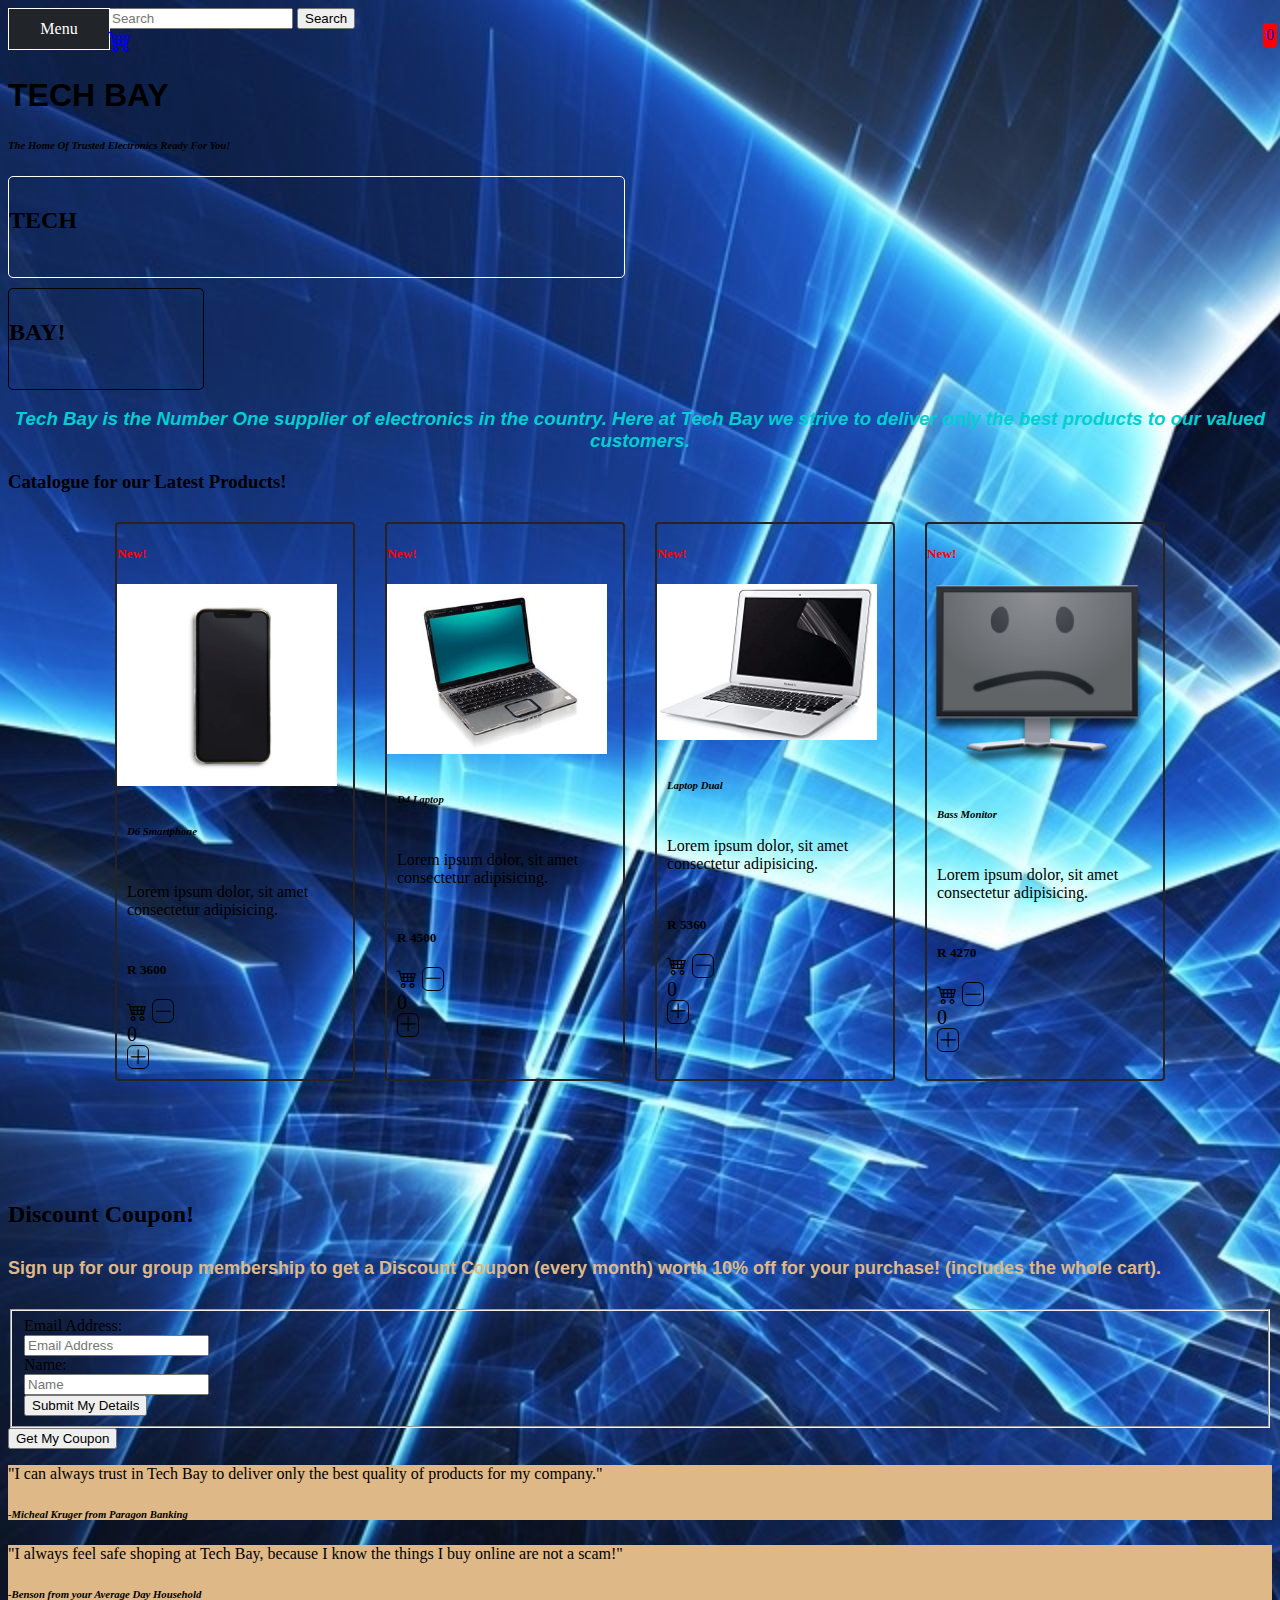
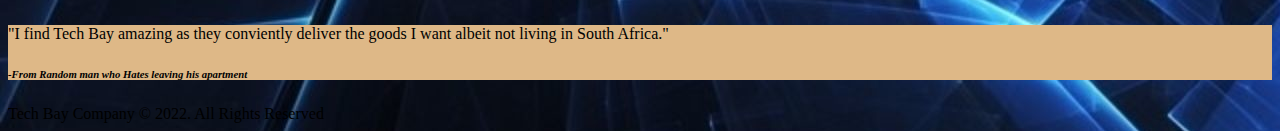
<file: index.html>
<!DOCTYPE html>
<html lang="en">
<head>
    <meta charset="UTF-8">
    <meta http-equiv="X-UA-Compatible" content="IE=edge">
    <meta name="viewport" content="width=device-width, initial-scale=1.0">

    <!--Link for bootstrap 5 CSS-->
    <link href="https://cdn.jsdelivr.net/npm/bootstrap@5.1.3/dist/css/bootstrap.min.css" rel="stylesheet" integrity="sha384-1BmE4kWBq78iYhFldvKuhfTAU6auU8tT94WrHftjDbrCEXSU1oBoqyl2QvZ6jIW3" crossorigin="anonymous">

    <link href="css/techbayCSS.css" rel="stylesheet" type="text/css">

    <!--Link for bootstrap Icons-->
    <link rel="stylesheet" href="https://cdn.jsdelivr.net/npm/bootstrap-icons@1.8.3/font/bootstrap-icons.css">

    <!--Link for Jquery-->
    <script src="https://code.jquery.com/jquery-3.6.0.min.js"></script>

    <script async src="js/itemData.js"></script>
    
    <script async src="js/techbay.js"></script>
    
    <title>Tech Bay Home Page</title>

</head>
<body>
    <!--The following markup is for the Navbar, it uses css and Jquery to work as a proper drop-down menu.Also has the markup for the cart icon and a search bar that is currently inactive.-->
    <nav class="navbar p-0 bg-dark navbar-dark fixed-top">
        <div class="container-fluid">
            <ul class="main navbar">
                <li>
                    <a href="" class="btn btn-outline-light">Menu</a>
                    <ul class="sub">
                        <li>
                            <a href="./index.html" class="btn-outline-light">Home</a>
                        </li>
                            
                        <li>
                            <a href="./src/Shipping.html" class="btn-outline-light">Shipping</a>
                        </li>
                            
                        <li>
                            <a href="./src/About%20Us.html" class="btn-outline-light">About Us</a>
                        </li>
                            
                        <li>
                            <a href="./src/Products.html" class="btn-outline-light">Products</a>
                        </li>
                    </ul>
                </li>

            </ul>
                    
            <div class="d-flex">
                <form class="d-flex">
                        <input type="search" class="form-control mx-1" placeholder="Search">
                        <button class="btn btn-outline-light p-1">Search</button>
                </form>
        
                <a href="./src/cart.html">
                    <div class="cart d-flex btn btn-outline-light py-1 mx-1 px-3">
                        <i class="bi bi-cart4"></i>
                        <div class="cartAmount" id="cartAmountIcon">0</div>
                    </div> 
                </a>
            </div>
        </div>
    </nav>

    <!--This div is just there to make a bit of padding between the navbar and header, so that it does not overlap-->
    <div class="mt-2"></div>
    

    <!--The header section-->
    <header class="globalHeader pt-5">
        <h1 class="text-center text-white bg-dark mb-0 logo">TECH BAY</h1>
        <h6 class="text-center text-white bg-dark mb-0">The Home Of Trusted Electronics Ready For You!</h6>
    </header>

    
    <!--Mark up for the animation block on the upper side of the home page-->
    <div class="d-flex">
        <div id="content-before" class="container bg-dark text-white text-center">
            <h2 id="content-before-inner">TECH</h2>
        </div>
    
        <div id="content-after" class="container bg-light text-dark text-center">
            <h2 id="content-after-inner">BAY!</h2>
        </div>
    </div>
    

    
    <!--The Opening Statement-->
    <div class="container box mt-3 bg-dark text-white border border-1 rounded">
        <h3 id="openingStatement">Tech Bay is the Number One supplier of electronics in the country.
            Here at Tech Bay we strive to deliver only the best products to our valued customers.
        </h3>
    </div>

    
    <!--The shop items catalogue comes here, javascript is used to generate the items instead rather then hard coding it every time.-->
    <div class="container bg-dark border border-1 rounded p-2 mb-2 mt-2">
        <h3 class="text-white text-center">Catalogue for our Latest Products!</h3>
        <div class="latestProducts bg-light m-2" id="latestProducts"></div>
    </div>


    
    <!--The following mark up is for the Sign Up form for a discount coupon-->
    <form class="container text-white bg-dark border border-1 rounded">
        <h2 class="text-center">Discount Coupon!</h2>
        <h5 id="signUp" class="text-center bg-dark p-2">Sign up for our group membership to get a Discount Coupon <span class="text-danger">(every month)</span> worth 10% off for your purchase! <span class="text-danger">(includes the whole cart)</span>.</h5>

        <fieldset>
            <div class="row mb-3 text-center bg-dark">
                <label for="emailAddress" class="col-sm-2 col-form-label">Email Address:</label>

                <div class="col-sm-7">
                    <input type="email" class="form-control" placeholder="Email Address" id="emailAddress" required>
                </div>
            </div>

            <div class="row mb-3 text-center">
                <label for="yourName" class="col-sm-2 col-form-label">Name:</label>

                <div class="col-sm-7">
                    <input type="text" class="form-control" placeholder="Name" id="yourName" required>
                </div>
            </div>
            
            <button type="submit" class="btn btn-dark btn-outline-light mb-1 mx-4 p-2" id="submitCouponDetails"  onclick="return submitCouponBlankCheck()">Submit My Details</button>
        </fieldset>
    </form>

    <div class="container text-white bg-dark border border-1 rounded mt-1 text-center p-2">
        <button type="submit" class="btn btn-dark btn-outline-light mb-1 mx-4 p-2 px-2" onclick="getDiscountCoupon()">Get My Coupon</button>
    </div>
    
    

    <!--Mark up for the testamonial section of the home page-->
    <div class="container row row-cols-1 row-cols-md-3 g-4 mt-1 mx-auto">
        <div class="col">
            <div class="card h-100 testamonial">
                <div class="card-body">
                    <p class="card-text">"I can always trust in Tech Bay to deliver only the best quality of products for my company."</p>
                    <h6 class="card-text">-Micheal Kruger from Paragon Banking</h6>
                </div>
            </div>
        </div>
        <div class="col">
            <div class="card h-100 testamonial">
                <div class="card-body">
                    <p class="card-text">"I always feel safe shoping at Tech Bay, because I know the things I buy online are not a scam!"</p>
                    <h6 class="card-text">-Benson from your Average Day Household</h6>
                </div>
            </div>
        </div>
        <div class="col">
            <div class="card h-100 testamonial">
                <div class="card-body">
                    <p class="card-text">"I find Tech Bay amazing as they conviently deliver the goods I want albeit not living in South Africa."</p>
                    <h6 class="card-text">-From Random man who Hates leaving his apartment</h6>
                </div>
            </div>
        </div>
    </div>

    <footer class="text-center text-white bg-dark p-2 mt-3">
        Tech Bay Company &copy; 2022. All Rights Reserved
    </footer>

    <!--Link for bootstrap 5 JS Plugins-->
    <script src="https://cdn.jsdelivr.net/npm/bootstrap@5.1.3/dist/js/bootstrap.bundle.min.js" integrity="sha384-ka7Sk0Gln4gmtz2MlQnikT1wXgYsOg+OMhuP+IlRH9sENBO0LRn5q+8nbTov4+1p" crossorigin="anonymous"></script>
</body>

</html>
</file>
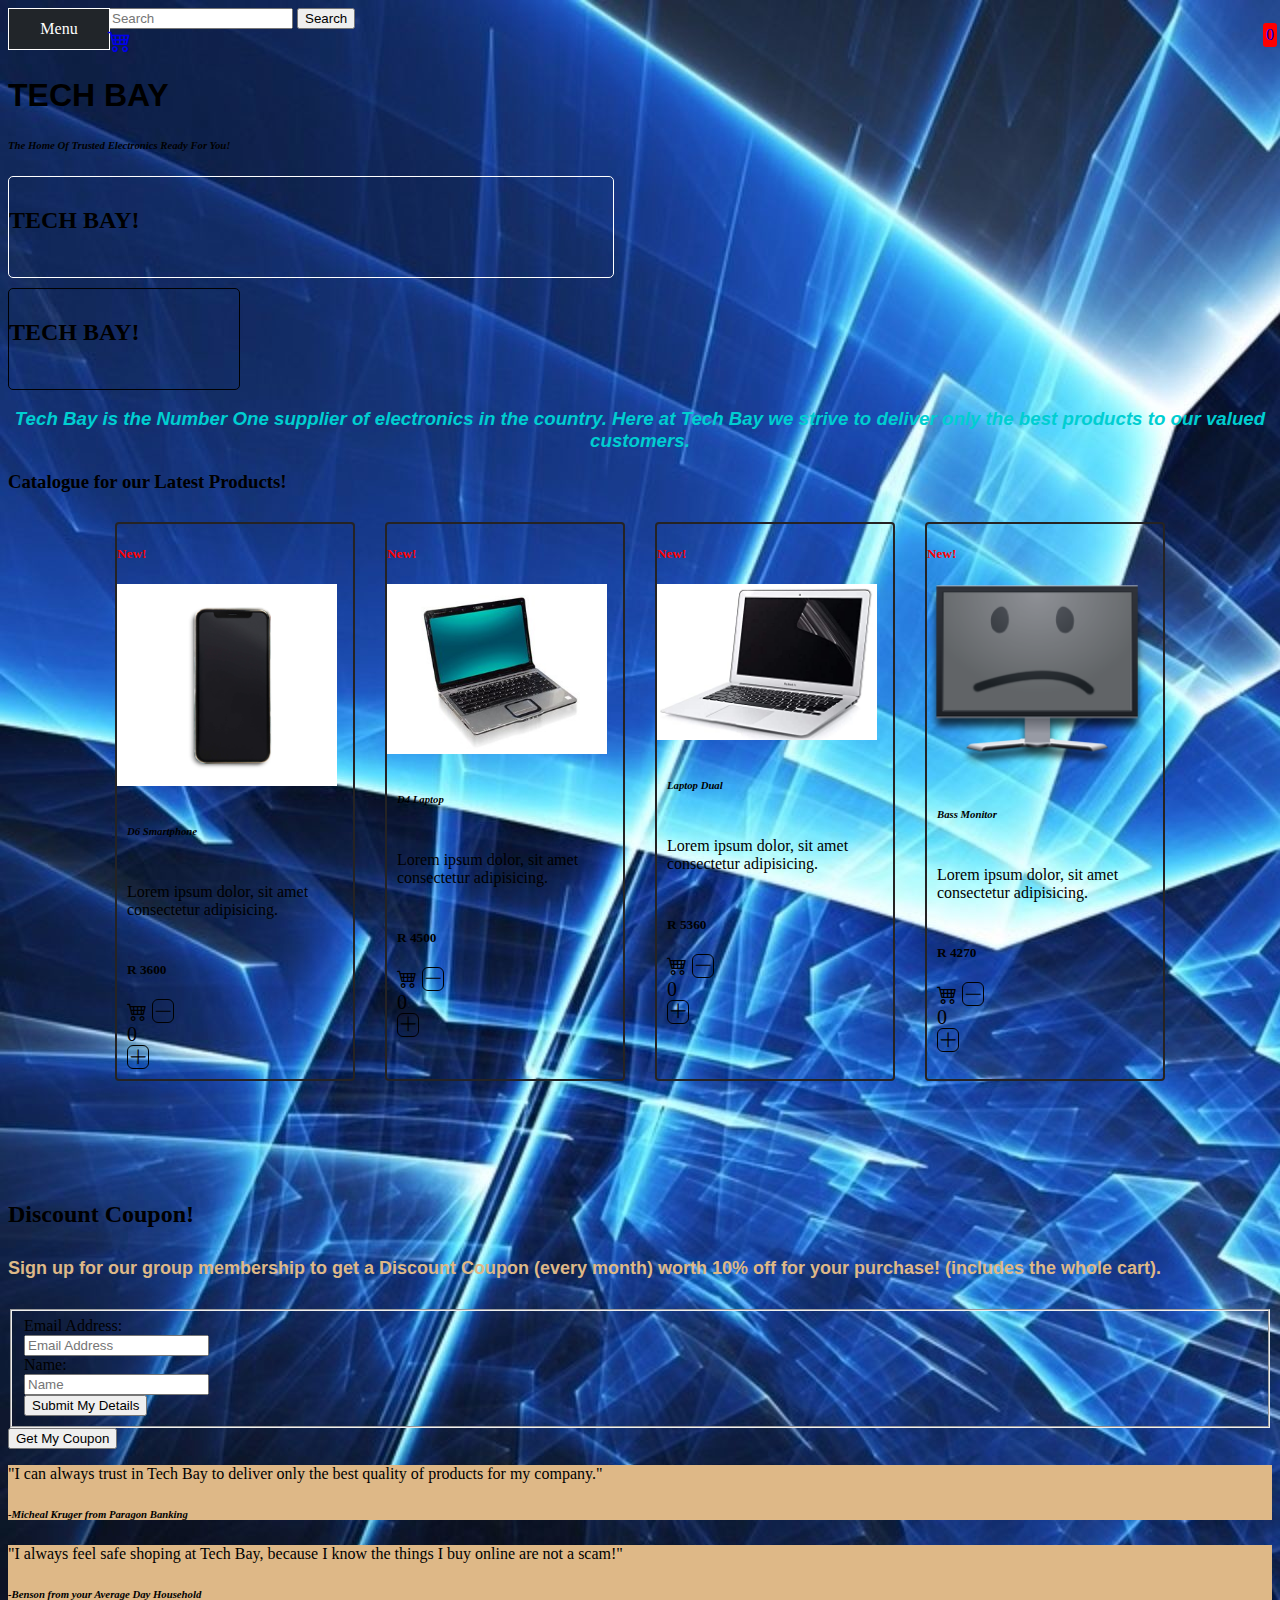
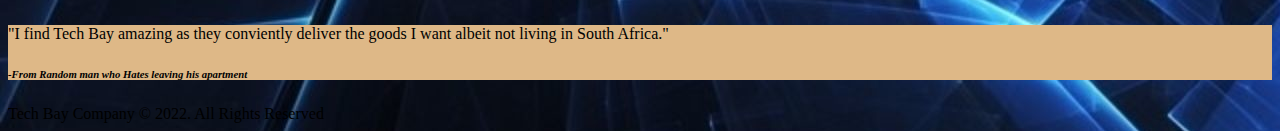
<file: Tech Bay Homepage.html>
<!DOCTYPE html>
<html lang="en">
<head>
    <meta charset="UTF-8">
    <meta http-equiv="X-UA-Compatible" content="IE=edge">
    <meta name="viewport" content="width=device-width, initial-scale=1.0">

    <!--Link for bootstrap 5 CSS-->
    <link href="https://cdn.jsdelivr.net/npm/bootstrap@5.1.3/dist/css/bootstrap.min.css" rel="stylesheet" integrity="sha384-1BmE4kWBq78iYhFldvKuhfTAU6auU8tT94WrHftjDbrCEXSU1oBoqyl2QvZ6jIW3" crossorigin="anonymous">

    <link href="css/techbayCSS.css" rel="stylesheet" type="text/css">

    <!--Link for bootstrap Icons-->
    <link rel="stylesheet" href="https://cdn.jsdelivr.net/npm/bootstrap-icons@1.8.3/font/bootstrap-icons.css">

    <!--Link for Jquery-->
    <script src="https://code.jquery.com/jquery-3.6.0.min.js"></script>

    <script async src="js/itemData.js"></script>
    
    <script async src="js/techbay.js"></script>
    
    <title>Tech Bay Home Page</title>

</head>
<body>
    <!--The following markup is for the Navbar, it uses css and Jquery to work as a proper drop-down menu.Also has the markup for the cart icon and a search bar that is currently inactive.-->
    <nav class="navbar p-0 bg-dark navbar-dark fixed-top">
        <div class="container-fluid">
            <ul class="main navbar">
                <li>
                    <a href="" class="btn btn-outline-light">Menu</a>
                    <ul class="sub">
                        <li>
                            <a href="./Tech%20Bay%20Homepage.html" class="btn-outline-light">Home</a>
                        </li>
                            
                        <li>
                            <a href="./src/Shipping.html" class="btn-outline-light">Shipping</a>
                        </li>
                            
                        <li>
                            <a href="./src/About%20Us.html" class="btn-outline-light">About Us</a>
                        </li>
                            
                        <li>
                            <a href="./src/Products.html" class="btn-outline-light">Products</a>
                        </li>
                    </ul>
                </li>

            </ul>
                    
            <div class="d-flex">
                <form class="d-flex">
                        <input type="search" class="form-control mx-1" placeholder="Search">
                        <button class="btn btn-outline-light p-1">Search</button>
                </form>
        
                <a href="./src/cart.html">
                    <div class="cart d-flex btn btn-outline-light py-1 mx-1 px-3">
                        <i class="bi bi-cart4"></i>
                        <div class="cartAmount" id="cartAmountIcon">0</div>
                    </div> 
                </a>
            </div>
        </div>
    </nav>

    <!--This div is just there to make a bit of padding between the navbar and header, so that it does not overlap-->
    <div class="mt-2"></div>
    

    <!--The header section-->
    <header class="globalHeader pt-5">
        <h1 class="text-center text-white bg-dark mb-0 logo">TECH BAY</h1>
        <h6 class="text-center text-white bg-dark mb-0">The Home Of Trusted Electronics Ready For You!</h6>
    </header>

    
    <!--Mark up for the animation block on the upper side of the home page-->
    <div class="d-flex">
        <div id="content-before" class="container bg-dark text-white text-center">
            <h2 id="content-before-inner">TECH BAY!</h2>
        </div>
    
        <div id="content-after" class="container bg-light text-dark text-center">
            <h2 id="content-after-inner">TECH BAY!</h2>
        </div>
    </div>
    

    
    <!--The Opening Statement-->
    <div class="container box mt-3 bg-dark text-white border border-1 rounded">
        <h3 id="openingStatement">Tech Bay is the Number One supplier of electronics in the country.
            Here at Tech Bay we strive to deliver only the best products to our valued customers.
        </h3>
    </div>

    
    <!--The shop items catalogue comes here, javascript is used to generate the items instead rather then hard coding it every time.-->
    <div class="container bg-dark border border-1 rounded p-2 mb-2 mt-2">
        <h3 class="text-white text-center">Catalogue for our Latest Products!</h3>
        <div class="latestProducts bg-light m-2" id="latestProducts"></div>
    </div>


    
    <!--The following mark up is for the Sign Up form for a discount coupon-->
    <form class="container text-white bg-dark border border-1 rounded">
        <h2 class="text-center">Discount Coupon!</h2>
        <h5 id="signUp" class="text-center bg-dark p-2">Sign up for our group membership to get a Discount Coupon <span class="text-danger">(every month)</span> worth 10% off for your purchase! <span class="text-danger">(includes the whole cart)</span>.</h5>

        <fieldset>
            <div class="row mb-3 text-center bg-dark">
                <label for="emailAddress" class="col-sm-2 col-form-label">Email Address:</label>

                <div class="col-sm-7">
                    <input type="email" class="form-control" placeholder="Email Address" id="emailAddress" required>
                </div>
            </div>

            <div class="row mb-3 text-center">
                <label for="yourName" class="col-sm-2 col-form-label">Name:</label>

                <div class="col-sm-7">
                    <input type="text" class="form-control" placeholder="Name" id="yourName" required>
                </div>
            </div>
            
            <button type="submit" class="btn btn-dark btn-outline-light mb-1 mx-4 p-2" id="submitCouponDetails"  onclick="return submitCouponBlankCheck()">Submit My Details</button>
        </fieldset>
    </form>

    <div class="container text-white bg-dark border border-1 rounded mt-1 text-center p-2">
        <button type="submit" class="btn btn-dark btn-outline-light mb-1 mx-4 p-2 px-2" onclick="getDiscountCoupon()">Get My Coupon</button>
    </div>
    
    

    <!--Mark up for the testamonial section of the home page-->
    <div class="container row row-cols-1 row-cols-md-3 g-4 mt-1 mx-auto">
        <div class="col">
            <div class="card h-100 testamonial">
                <div class="card-body">
                    <p class="card-text">"I can always trust in Tech Bay to deliver only the best quality of products for my company."</p>
                    <h6 class="card-text">-Micheal Kruger from Paragon Banking</h6>
                </div>
            </div>
        </div>
        <div class="col">
            <div class="card h-100 testamonial">
                <div class="card-body">
                    <p class="card-text">"I always feel safe shoping at Tech Bay, because I know the things I buy online are not a scam!"</p>
                    <h6 class="card-text">-Benson from your Average Day Household</h6>
                </div>
            </div>
        </div>
        <div class="col">
            <div class="card h-100 testamonial">
                <div class="card-body">
                    <p class="card-text">"I find Tech Bay amazing as they conviently deliver the goods I want albeit not living in South Africa."</p>
                    <h6 class="card-text">-From Random man who Hates leaving his apartment</h6>
                </div>
            </div>
        </div>
    </div>

    <footer class="text-center text-white bg-dark p-2 mt-3">
        Tech Bay Company &copy; 2022. All Rights Reserved
    </footer>

    <!--Link for bootstrap 5 JS Plugins-->
    <script src="https://cdn.jsdelivr.net/npm/bootstrap@5.1.3/dist/js/bootstrap.bundle.min.js" integrity="sha384-ka7Sk0Gln4gmtz2MlQnikT1wXgYsOg+OMhuP+IlRH9sENBO0LRn5q+8nbTov4+1p" crossorigin="anonymous"></script>
</body>

</html>
</file>
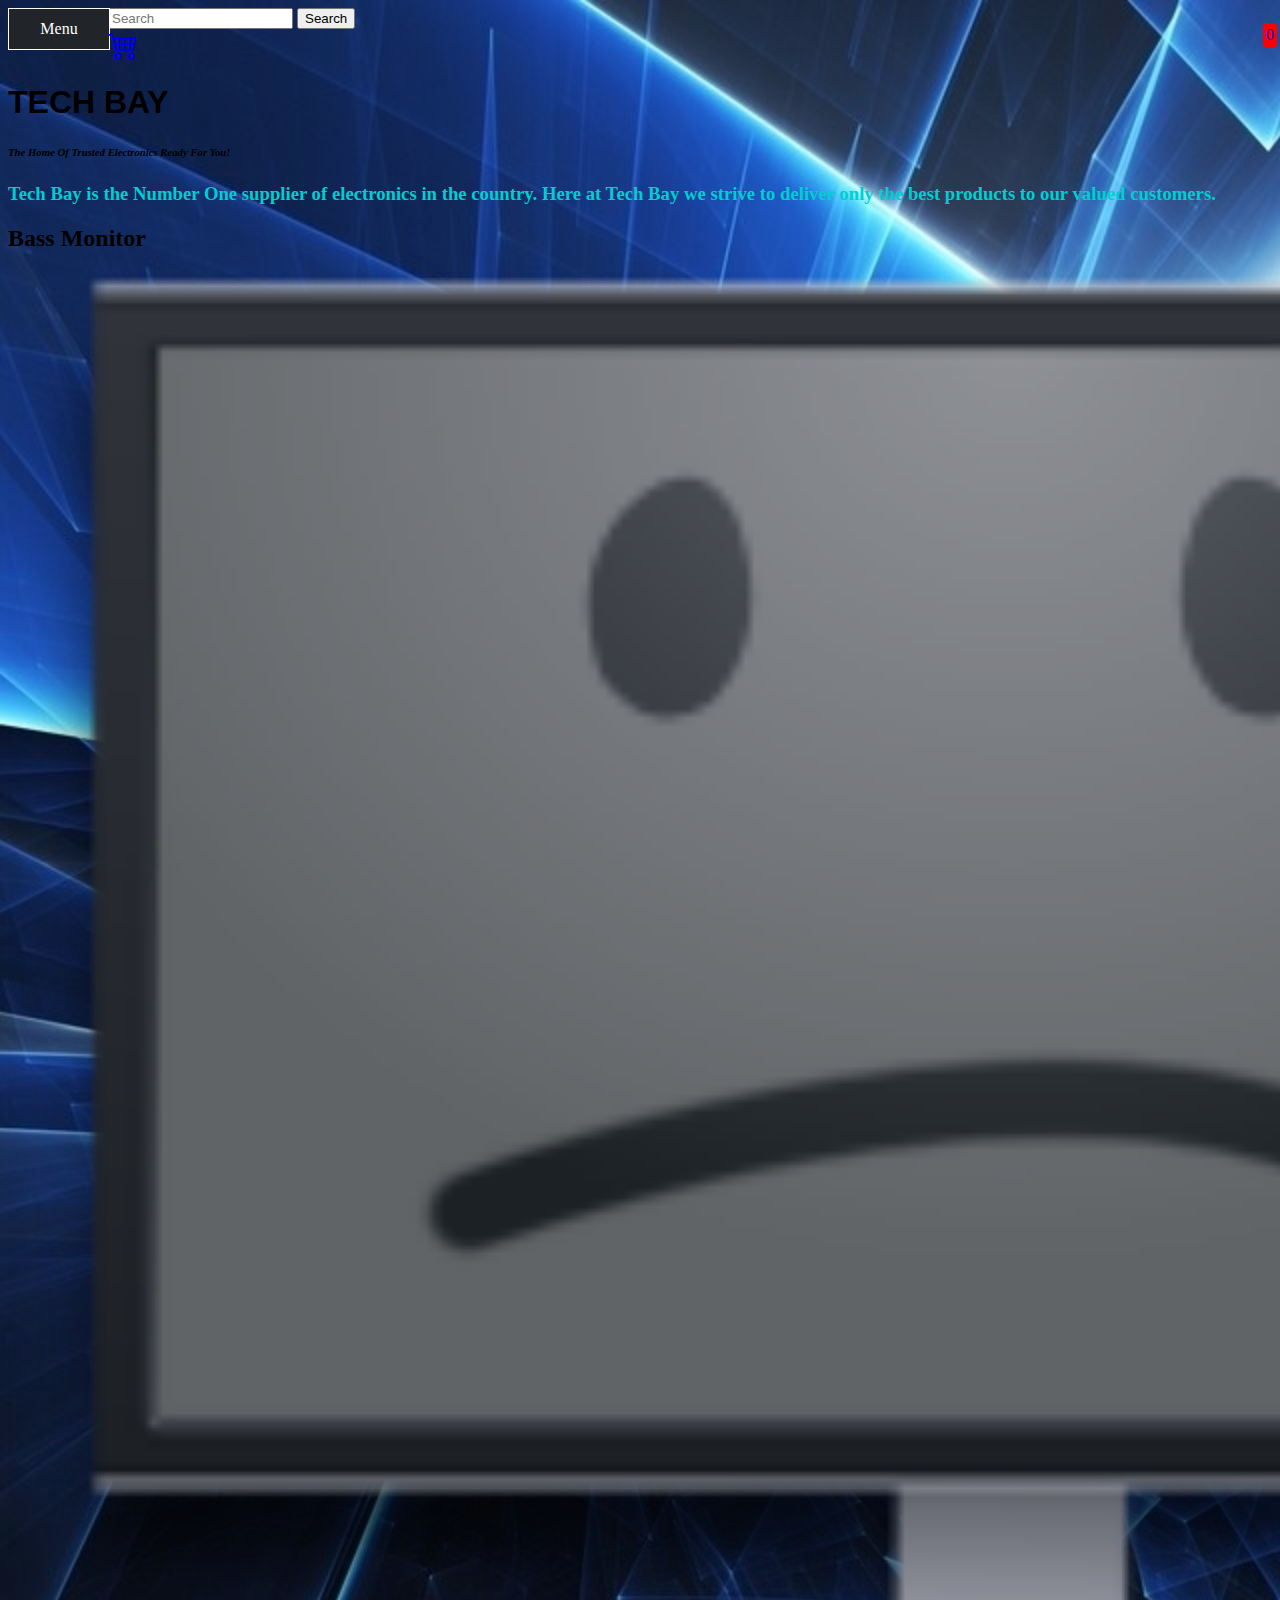
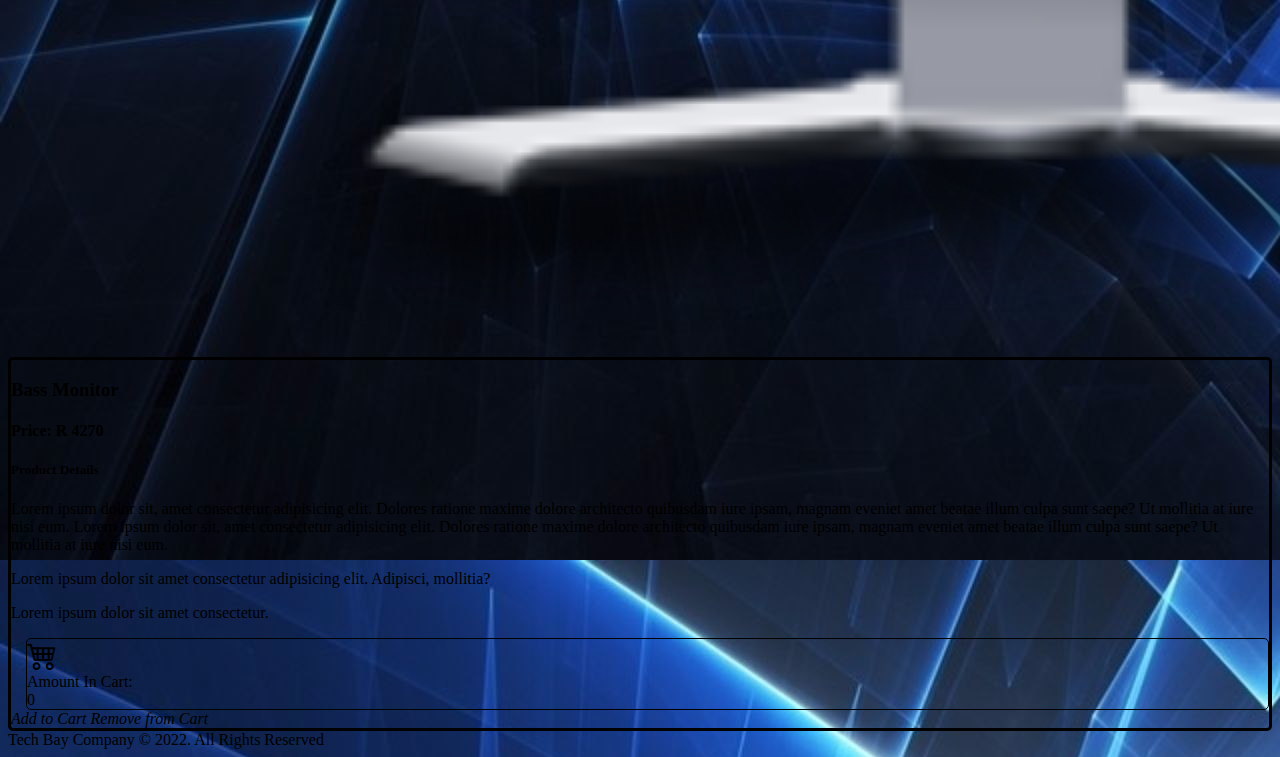
<file: productPages/Bass Monitor.html>
<!DOCTYPE html>
<html lang="en">
<head>
    <meta charset="UTF-8">
    <meta http-equiv="X-UA-Compatible" content="IE=edge">
    <meta name="viewport" content="width=device-width, initial-scale=1.0">

    <!--Link for bootstrap 5 CSS-->
    <link href="https://cdn.jsdelivr.net/npm/bootstrap@5.1.3/dist/css/bootstrap.min.css" rel="stylesheet" integrity="sha384-1BmE4kWBq78iYhFldvKuhfTAU6auU8tT94WrHftjDbrCEXSU1oBoqyl2QvZ6jIW3" crossorigin="anonymous">

    <!--Link for bootstrap Icons-->
    <link rel="stylesheet" href="https://cdn.jsdelivr.net/npm/bootstrap-icons@1.8.3/font/bootstrap-icons.css">

    <!--Link for Jquery-->
    <script src="https://code.jquery.com/jquery-3.6.0.min.js"></script>

    <link rel="stylesheet" href="../css/productPagesCSS.css">

    <script async src="../js/itemData.js"></script>

    <script async src="../productsJSFiles/Bass%20Monitor.js"></script>

    <title>Bass Monitor</title>
</head>
<body>
    <!--The following markup is for the Navbar, it uses css and Jquery to work as a proper drop-down menu.Also has the markup for the cart icon and a search bar that is currently inactive.-->
    <nav class="navbar p-0 bg-dark navbar-dark fixed-top">
        <div class="container-fluid">
            <ul class="main navbar">
                <li>
                    <a href="" class="btn btn-outline-light">Menu</a>
                    <ul class="sub">
                        <li>
                            <a href="../index.html" class="btn-outline-light">Home</a>
                        </li>
                            
                        <li>
                            <a href="../src/Shipping.html" class="btn-outline-light">Shipping</a>
                        </li>
                            
                        <li>
                            <a href="../src/About%20Us.html" class="btn-outline-light">About Us</a>
                        </li>
                            
                        <li>
                            <a href="../src/Products.html" class="btn-outline-light">Products</a>
                        </li>
                    </ul>
                </li>

            </ul>
                    
            <div class="d-flex">
                <form class="d-flex">
                        <input type="search" class="form-control mx-1" placeholder="Search">
                        <button class="btn btn-outline-light p-1">Search</button>
                </form>
        
                <a href="../src/cart.html">
                    <div class="cart d-flex btn btn-outline-light py-1 mx-1 px-3">
                        <i class="bi bi-cart4"></i>
                        <div class="cartAmount" id="cartAmountIcon">0</div>
                    </div> 
                </a>
            </div>
        </div>
    </nav>

    <!--This div is just there to make a bit of padding between the navbar and header, so that it does not overlap-->
    <div class="mt-2"></div>
    

    <!--The header section-->
    <header class="globalHeader pt-5">
        <h1 class="text-center text-white bg-dark mb-0 logo">TECH BAY</h1>
        <h6 class="text-center text-white bg-dark mb-0">The Home Of Trusted Electronics Ready For You!</h6>
    </header>

    <!--The Opening Statement-->
    <div class="container box mt-3 bg-dark text-white border border-1 rounded">
        <h3 id="openingStatement">Tech Bay is the Number One supplier of electronics in the country.
            Here at Tech Bay we strive to deliver only the best products to our valued customers.
        </h3>
    </div>

    
    <!--The shop items have their own pages but javascript is still used to generate the items instead rather then hard coding it every time.-->
    <div class="container bg-dark border border-1 rounded p-2 mb-2 mt-2">
        <div class="shopProducts bg-light m-2" id="shopProducts"></div>
    </div>
    
    <footer class="text-center text-white bg-dark p-2 mt-3">
        Tech Bay Company &copy; 2022. All Rights Reserved
    </footer>

    <!--Link for bootstrap 5 JS Plugins-->
    <script src="https://cdn.jsdelivr.net/npm/bootstrap@5.1.3/dist/js/bootstrap.bundle.min.js" integrity="sha384-ka7Sk0Gln4gmtz2MlQnikT1wXgYsOg+OMhuP+IlRH9sENBO0LRn5q+8nbTov4+1p" crossorigin="anonymous"></script>   
</body>
</html>
</file>
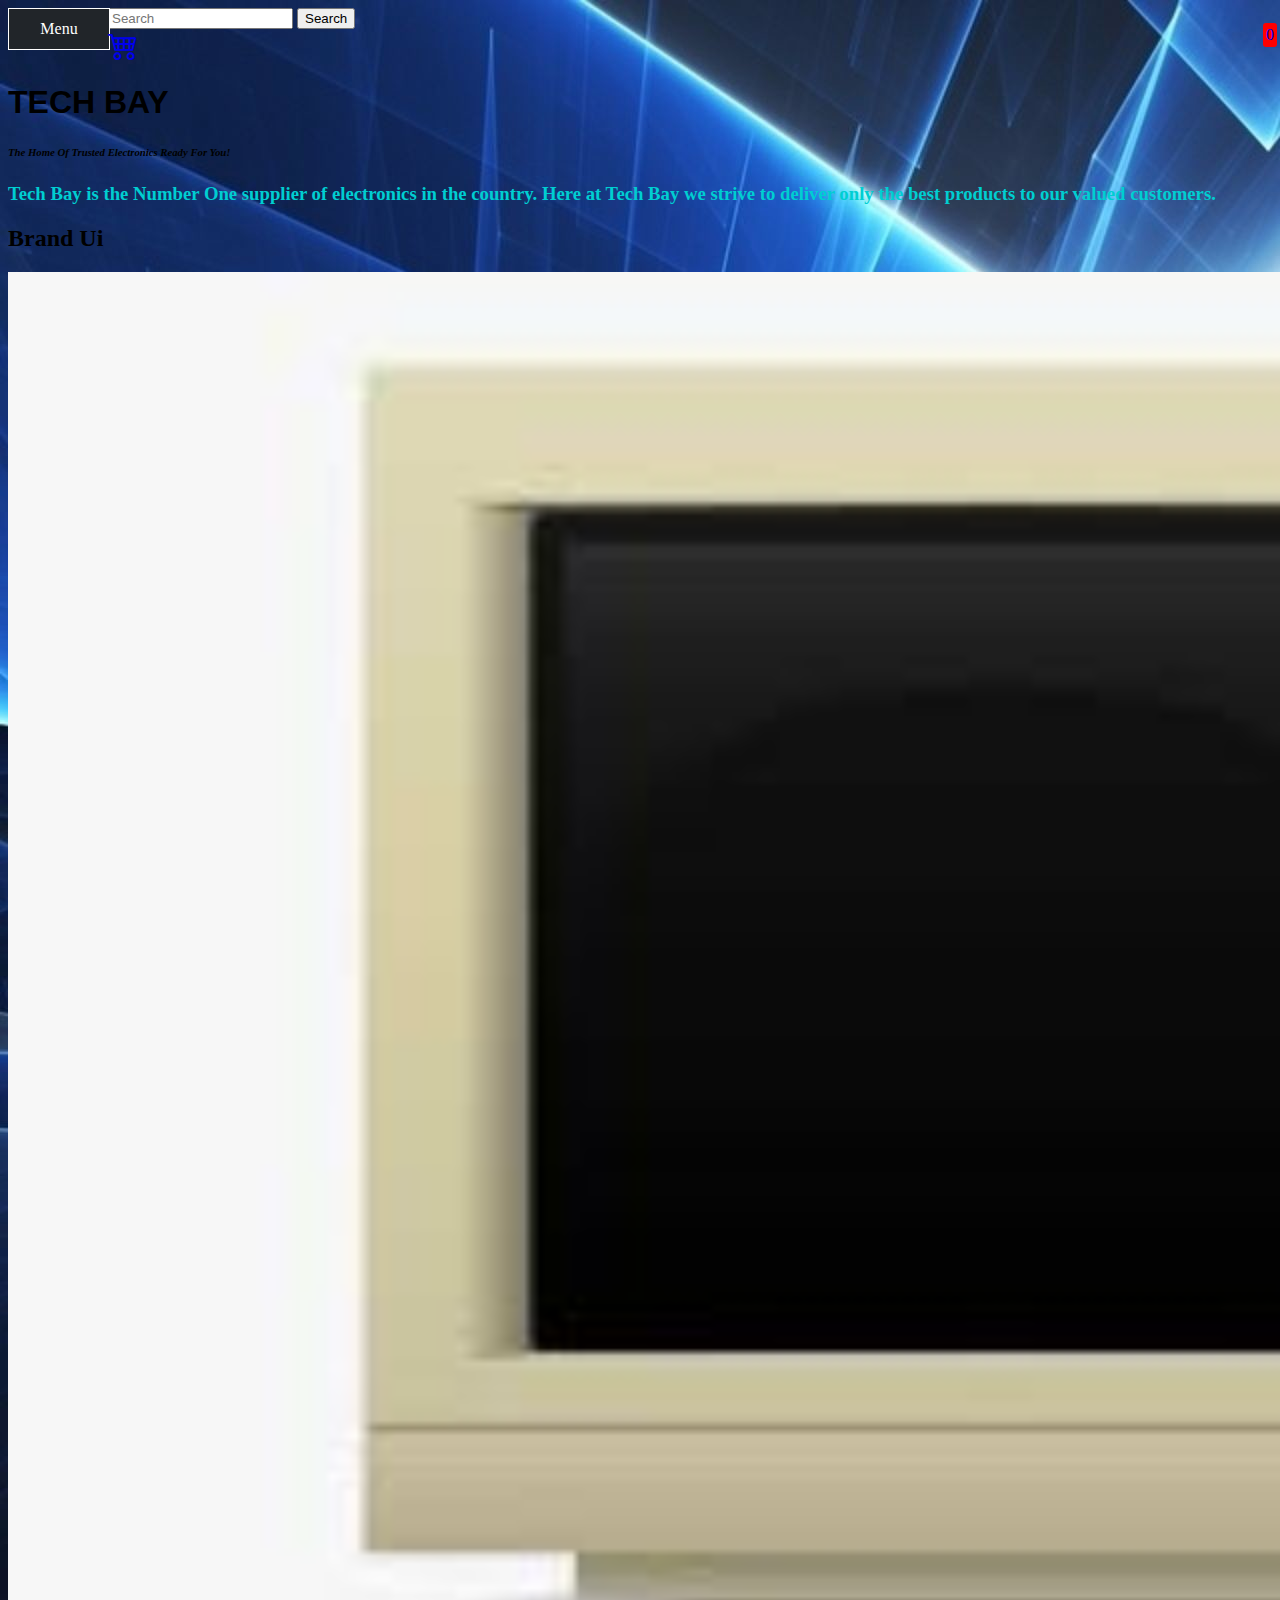
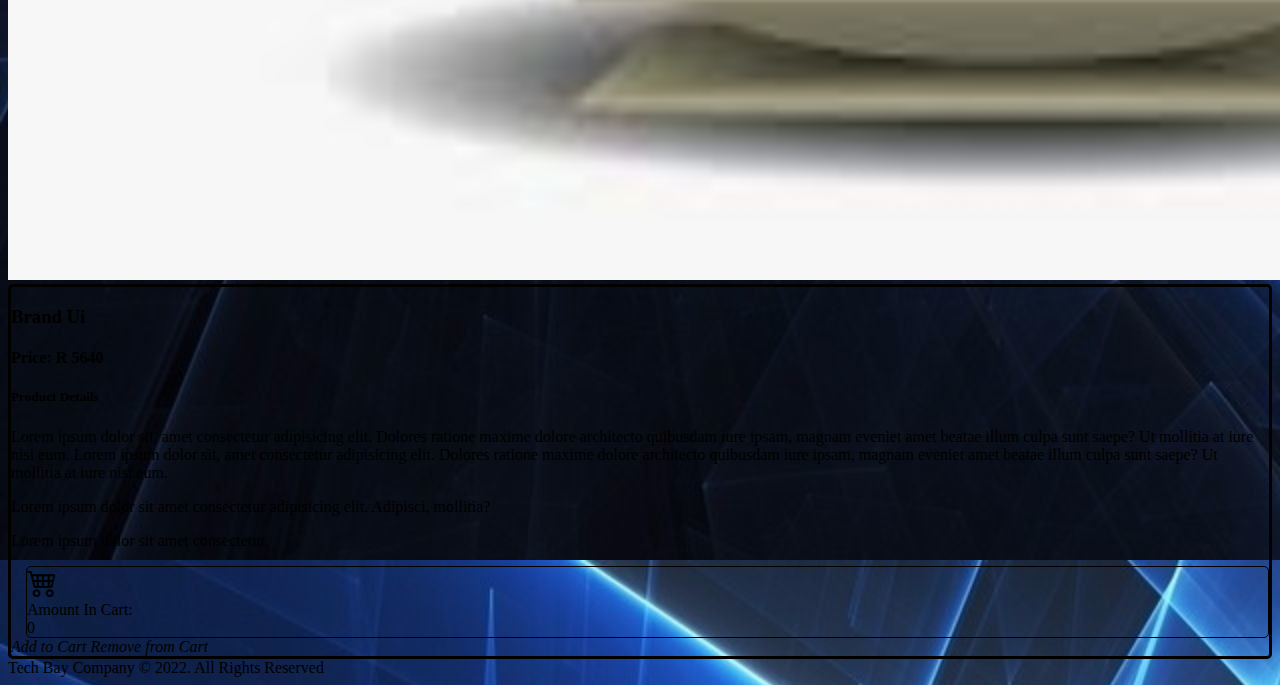
<file: productPages/Brand Ui.html>
<!DOCTYPE html>
<html lang="en">
<head>
    <meta charset="UTF-8">
    <meta http-equiv="X-UA-Compatible" content="IE=edge">
    <meta name="viewport" content="width=device-width, initial-scale=1.0">

    <!--Link for bootstrap 5 CSS-->
    <link href="https://cdn.jsdelivr.net/npm/bootstrap@5.1.3/dist/css/bootstrap.min.css" rel="stylesheet" integrity="sha384-1BmE4kWBq78iYhFldvKuhfTAU6auU8tT94WrHftjDbrCEXSU1oBoqyl2QvZ6jIW3" crossorigin="anonymous">

    <!--Link for bootstrap Icons-->
    <link rel="stylesheet" href="https://cdn.jsdelivr.net/npm/bootstrap-icons@1.8.3/font/bootstrap-icons.css">

    <!--Link for Jquery-->
    <script src="https://code.jquery.com/jquery-3.6.0.min.js"></script>

    <link rel="stylesheet" href="../css/productPagesCSS.css">

    <script async src="../js/itemData.js"></script>

    <script async src="../productsJSFiles/Brand%20Ui.js"></script>

    <title>Brand Ui</title>
</head>
<body>
    <!--The following markup is for the Navbar, it uses css and Jquery to work as a proper drop-down menu.Also has the markup for the cart icon and a search bar that is currently inactive.-->
    <nav class="navbar p-0 bg-dark navbar-dark fixed-top">
        <div class="container-fluid">
            <ul class="main navbar">
                <li>
                    <a href="" class="btn btn-outline-light">Menu</a>
                    <ul class="sub">
                        <li>
                            <a href="../index.html" class="btn-outline-light">Home</a>
                        </li>
                            
                        <li>
                            <a href="../src/Shipping.html" class="btn-outline-light">Shipping</a>
                        </li>
                            
                        <li>
                            <a href="../src/About%20Us.html" class="btn-outline-light">About Us</a>
                        </li>
                            
                        <li>
                            <a href="../src/Products.html" class="btn-outline-light">Products</a>
                        </li>
                    </ul>
                </li>

            </ul>
                    
            <div class="d-flex">
                <form class="d-flex">
                        <input type="search" class="form-control mx-1" placeholder="Search">
                        <button class="btn btn-outline-light p-1">Search</button>
                </form>
        
                <a href="../src/cart.html">
                    <div class="cart d-flex btn btn-outline-light py-1 mx-1 px-3">
                        <i class="bi bi-cart4"></i>
                        <div class="cartAmount" id="cartAmountIcon">0</div>
                    </div> 
                </a>
            </div>
        </div>
    </nav>

    <!--This div is just there to make a bit of padding between the navbar and header, so that it does not overlap-->
    <div class="mt-2"></div>
    

    <!--The header section-->
    <header class="globalHeader pt-5">
        <h1 class="text-center text-white bg-dark mb-0 logo">TECH BAY</h1>
        <h6 class="text-center text-white bg-dark mb-0">The Home Of Trusted Electronics Ready For You!</h6>
    </header>

    <!--The Opening Statement-->
    <div class="container box mt-3 bg-dark text-white border border-1 rounded">
        <h3 id="openingStatement">Tech Bay is the Number One supplier of electronics in the country.
            Here at Tech Bay we strive to deliver only the best products to our valued customers.
        </h3>
    </div>

    
    <!--The shop items have their own pages but javascript is still used to generate the items instead rather then hard coding it every time.-->
    <div class="container bg-dark border border-1 rounded p-2 mb-2 mt-2">
        <div class="shopProducts bg-light m-2" id="shopProducts"></div>
    </div>
    
    <footer class="text-center text-white bg-dark p-2 mt-3">
        Tech Bay Company &copy; 2022. All Rights Reserved
    </footer>

    <!--Link for bootstrap 5 JS Plugins-->
    <script src="https://cdn.jsdelivr.net/npm/bootstrap@5.1.3/dist/js/bootstrap.bundle.min.js" integrity="sha384-ka7Sk0Gln4gmtz2MlQnikT1wXgYsOg+OMhuP+IlRH9sENBO0LRn5q+8nbTov4+1p" crossorigin="anonymous"></script>   
</body>
</html>
</file>
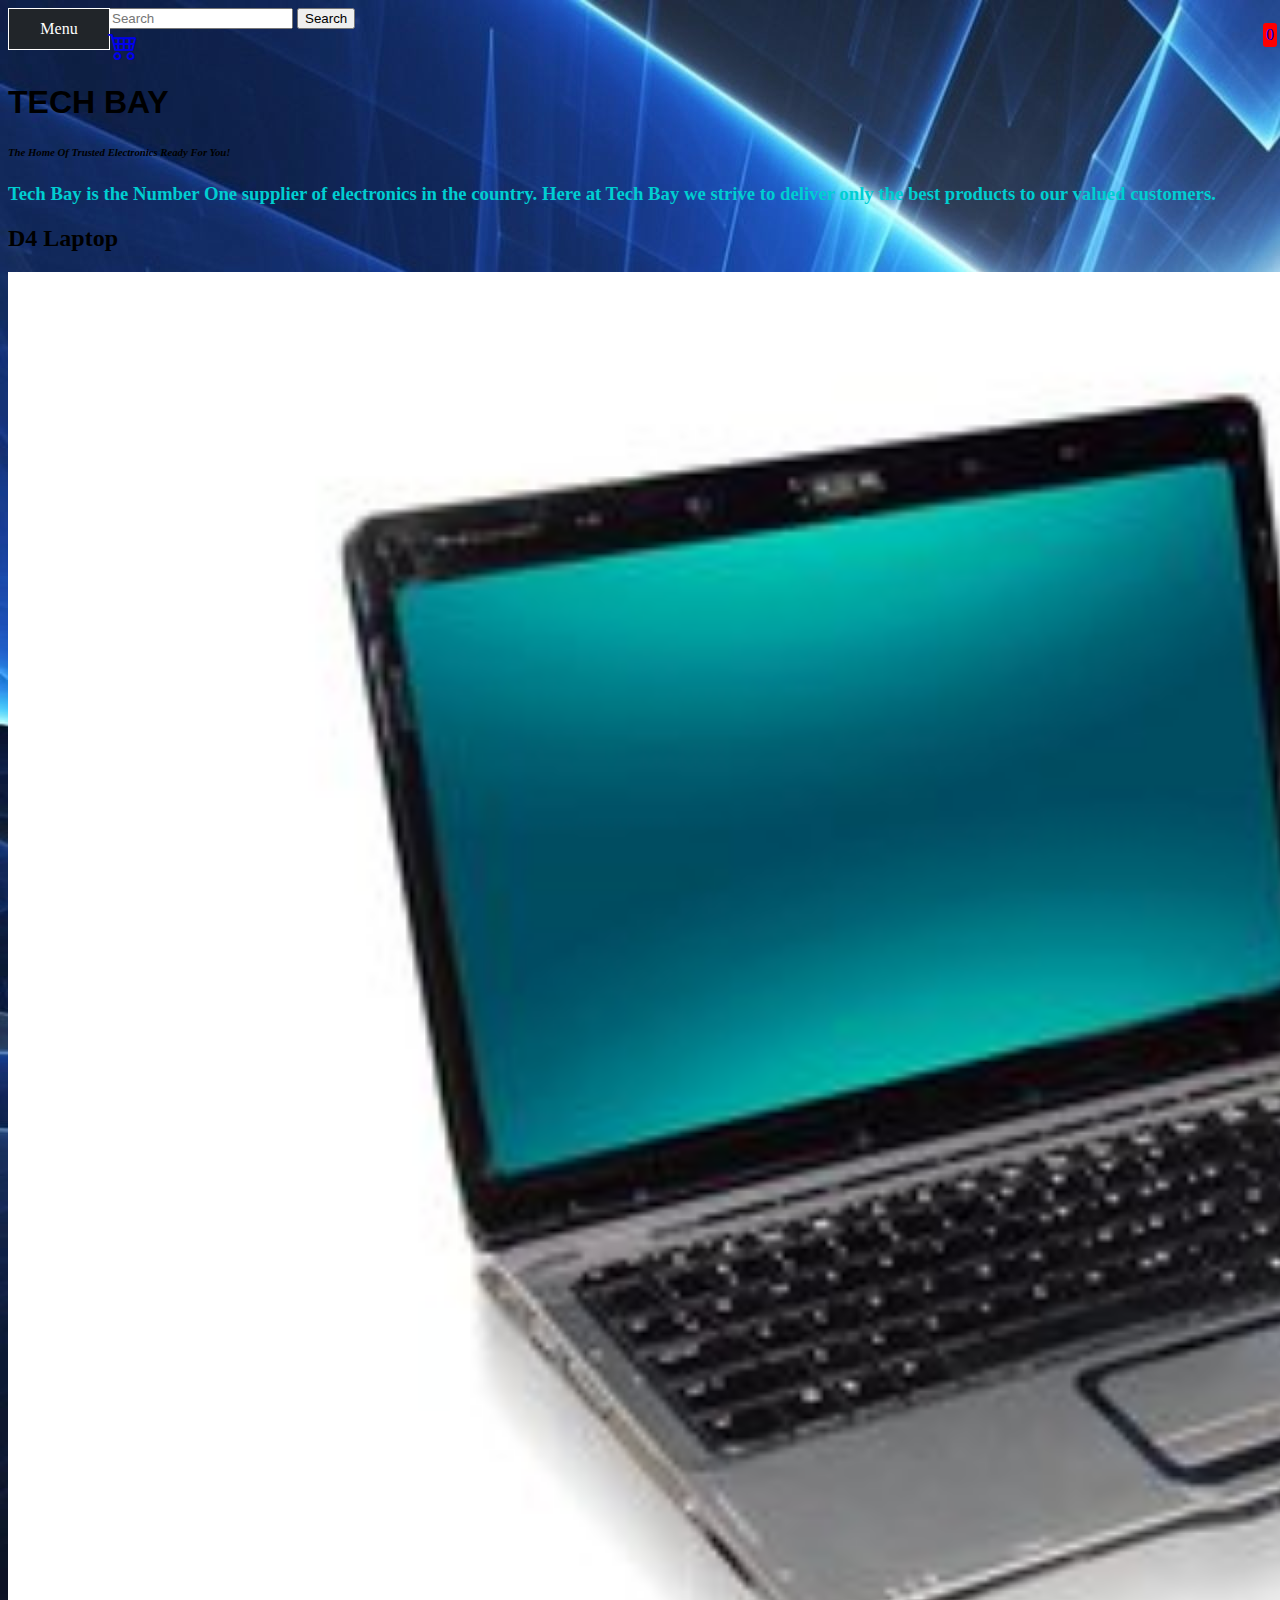
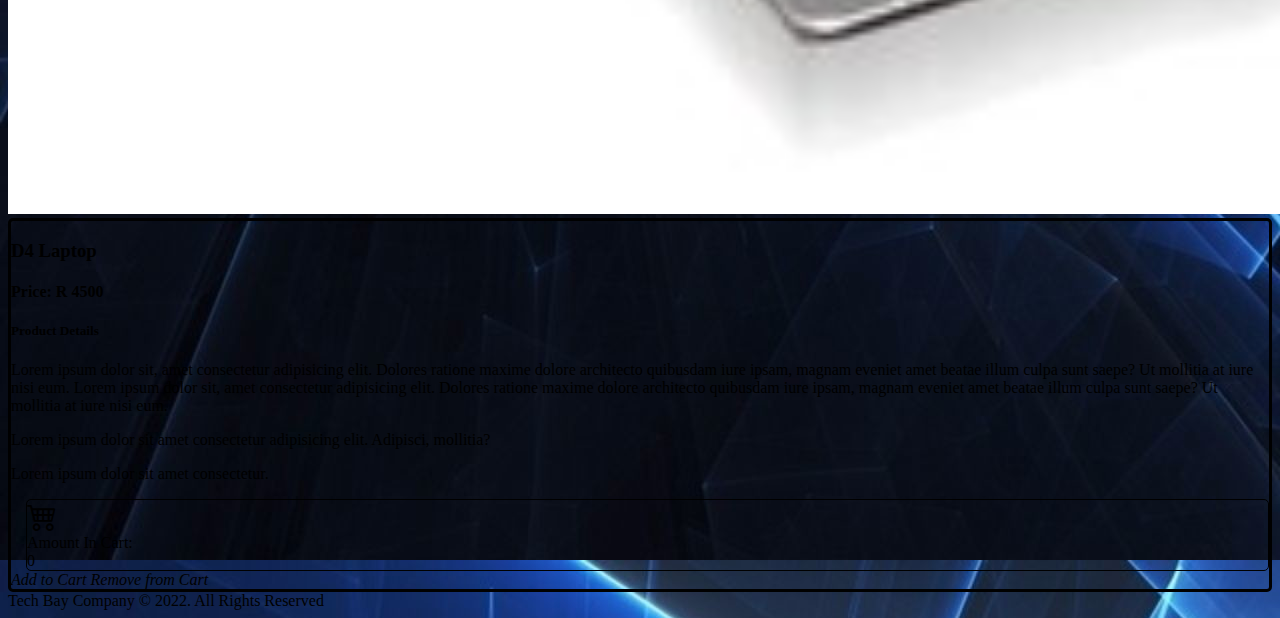
<file: productPages/D4 Laptop.html>
<!DOCTYPE html>
<html lang="en">
<head>
    <meta charset="UTF-8">
    <meta http-equiv="X-UA-Compatible" content="IE=edge">
    <meta name="viewport" content="width=device-width, initial-scale=1.0">

    <!--Link for bootstrap 5 CSS-->
    <link href="https://cdn.jsdelivr.net/npm/bootstrap@5.1.3/dist/css/bootstrap.min.css" rel="stylesheet" integrity="sha384-1BmE4kWBq78iYhFldvKuhfTAU6auU8tT94WrHftjDbrCEXSU1oBoqyl2QvZ6jIW3" crossorigin="anonymous">

    <!--Link for bootstrap Icons-->
    <link rel="stylesheet" href="https://cdn.jsdelivr.net/npm/bootstrap-icons@1.8.3/font/bootstrap-icons.css">

    <!--Link for Jquery-->
    <script src="https://code.jquery.com/jquery-3.6.0.min.js"></script>

    <link rel="stylesheet" href="../css/productPagesCSS.css">

    <script async src="../js/itemData.js"></script>

    <script async src="../productsJSFiles/D4%20Laptop.js"></script>

    <title>D4 Laptop</title>
</head>
<body>
    <!--The following markup is for the Navbar, it uses css and Jquery to work as a proper drop-down menu.Also has the markup for the cart icon and a search bar that is currently inactive.-->
    <nav class="navbar p-0 bg-dark navbar-dark fixed-top">
        <div class="container-fluid">
            <ul class="main navbar">
                <li>
                    <a href="" class="btn btn-outline-light">Menu</a>
                    <ul class="sub">
                        <li>
                            <a href="../index.html" class="btn-outline-light">Home</a>
                        </li>
                            
                        <li>
                            <a href="../src/Shipping.html" class="btn-outline-light">Shipping</a>
                        </li>
                            
                        <li>
                            <a href="../src/About%20Us.html" class="btn-outline-light">About Us</a>
                        </li>
                            
                        <li>
                            <a href="../src/Products.html" class="btn-outline-light">Products</a>
                        </li>
                    </ul>
                </li>

            </ul>
                    
            <div class="d-flex">
                <form class="d-flex">
                        <input type="search" class="form-control mx-1" placeholder="Search">
                        <button class="btn btn-outline-light p-1">Search</button>
                </form>
        
                <a href="../src/cart.html">
                    <div class="cart d-flex btn btn-outline-light py-1 mx-1 px-3">
                        <i class="bi bi-cart4"></i>
                        <div class="cartAmount" id="cartAmountIcon">0</div>
                    </div> 
                </a>
            </div>
        </div>
    </nav>

    <!--This div is just there to make a bit of padding between the navbar and header, so that it does not overlap-->
    <div class="mt-2"></div>
    

    <!--The header section-->
    <header class="globalHeader pt-5">
        <h1 class="text-center text-white bg-dark mb-0 logo">TECH BAY</h1>
        <h6 class="text-center text-white bg-dark mb-0">The Home Of Trusted Electronics Ready For You!</h6>
    </header>

    <!--The Opening Statement-->
    <div class="container box mt-3 bg-dark text-white border border-1 rounded">
        <h3 id="openingStatement">Tech Bay is the Number One supplier of electronics in the country.
            Here at Tech Bay we strive to deliver only the best products to our valued customers.
        </h3>
    </div>

    
    <!--The shop items have their own pages but javascript is still used to generate the items instead rather then hard coding it every time.-->
    <div class="container bg-dark border border-1 rounded p-2 mb-2 mt-2">
        <div class="shopProducts bg-light m-2" id="shopProducts"></div>
    </div>
    
    <footer class="text-center text-white bg-dark p-2 mt-3">
        Tech Bay Company &copy; 2022. All Rights Reserved
    </footer>

    <!--Link for bootstrap 5 JS Plugins-->
    <script src="https://cdn.jsdelivr.net/npm/bootstrap@5.1.3/dist/js/bootstrap.bundle.min.js" integrity="sha384-ka7Sk0Gln4gmtz2MlQnikT1wXgYsOg+OMhuP+IlRH9sENBO0LRn5q+8nbTov4+1p" crossorigin="anonymous"></script>   
</body>
</html>
</file>
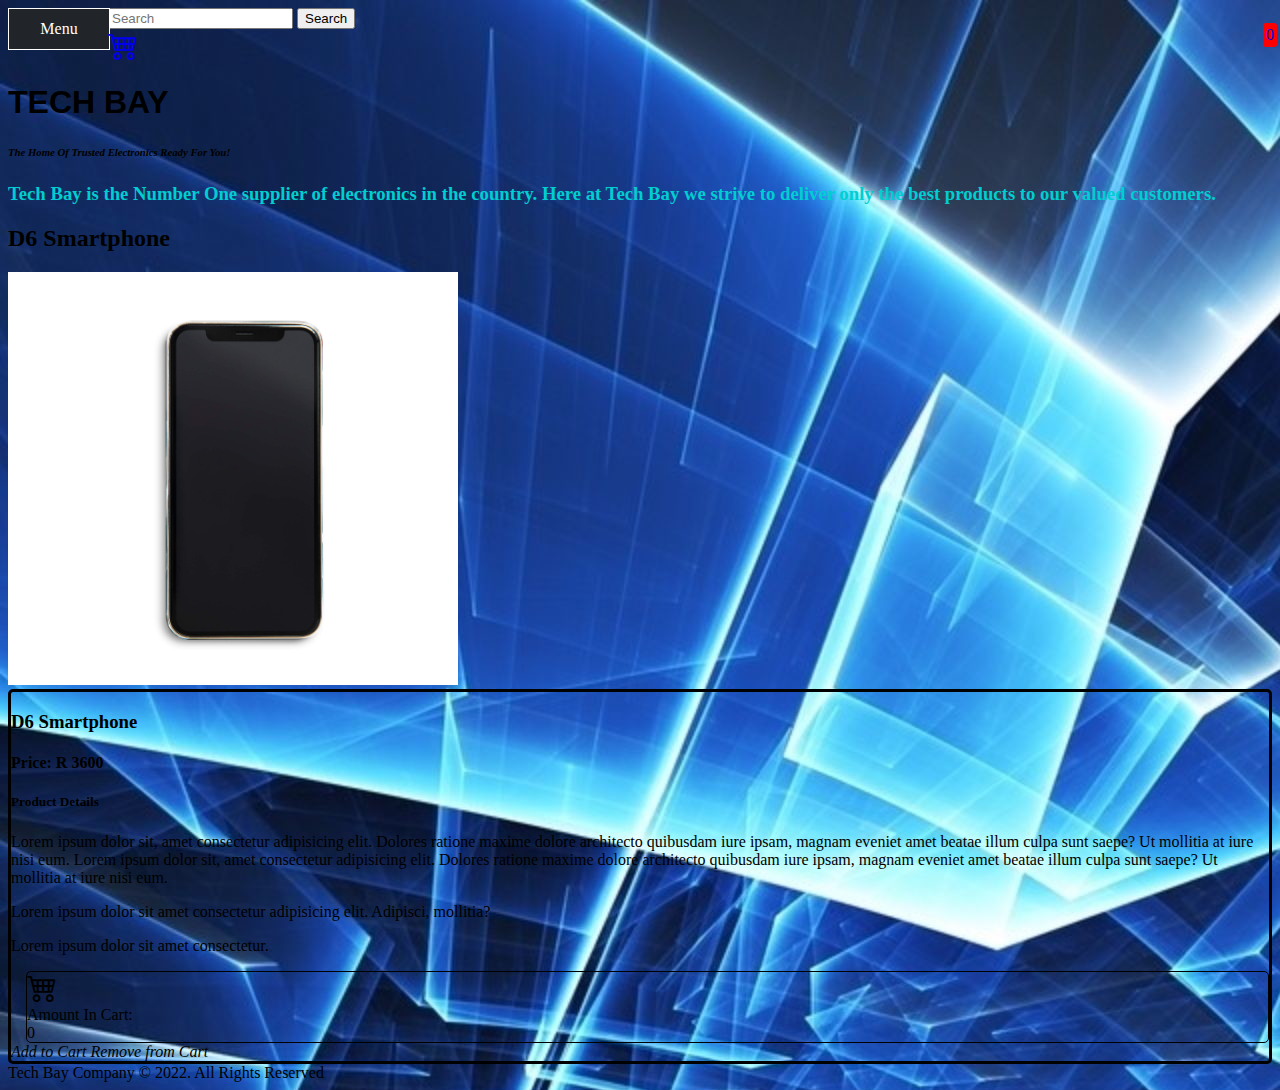
<file: productPages/D6 Smartphone.html>
<!DOCTYPE html>
<html lang="en">
<head>
    <meta charset="UTF-8">
    <meta http-equiv="X-UA-Compatible" content="IE=edge">
    <meta name="viewport" content="width=device-width, initial-scale=1.0">

    <!--Link for bootstrap 5 CSS-->
    <link href="https://cdn.jsdelivr.net/npm/bootstrap@5.1.3/dist/css/bootstrap.min.css" rel="stylesheet" integrity="sha384-1BmE4kWBq78iYhFldvKuhfTAU6auU8tT94WrHftjDbrCEXSU1oBoqyl2QvZ6jIW3" crossorigin="anonymous">

    <!--Link for bootstrap Icons-->
    <link rel="stylesheet" href="https://cdn.jsdelivr.net/npm/bootstrap-icons@1.8.3/font/bootstrap-icons.css">

    <!--Link for Jquery-->
    <script src="https://code.jquery.com/jquery-3.6.0.min.js"></script>

    <link rel="stylesheet" href="../css/productPagesCSS.css">

    <script async src="../js/itemData.js"></script>

    <script async src="../productsJSFiles/D6%20Smartphone.js"></script>

    <title>D6 Smartphone</title>
</head>
<body>
    <!--The following markup is for the Navbar, it uses css and Jquery to work as a proper drop-down menu.Also has the markup for the cart icon and a search bar that is currently inactive.-->
    <nav class="navbar p-0 bg-dark navbar-dark fixed-top">
        <div class="container-fluid">
            <ul class="main navbar">
                <li>
                    <a href="" class="btn btn-outline-light">Menu</a>
                    <ul class="sub">
                        <li>
                            <a href="../index.html" class="btn-outline-light">Home</a>
                        </li>
                            
                        <li>
                            <a href="../src/Shipping.html" class="btn-outline-light">Shipping</a>
                        </li>
                            
                        <li>
                            <a href="../src/About%20Us.html" class="btn-outline-light">About Us</a>
                        </li>
                            
                        <li>
                            <a href="../src/Products.html" class="btn-outline-light">Products</a>
                        </li>
                    </ul>
                </li>

            </ul>
                    
            <div class="d-flex">
                <form class="d-flex">
                        <input type="search" class="form-control mx-1" placeholder="Search">
                        <button class="btn btn-outline-light p-1">Search</button>
                </form>
        
                <a href="../src/cart.html">
                    <div class="cart d-flex btn btn-outline-light py-1 mx-1 px-3">
                        <i class="bi bi-cart4"></i>
                        <div class="cartAmount" id="cartAmountIcon">0</div>
                    </div> 
                </a>
            </div>
        </div>
    </nav>

    <!--This div is just there to make a bit of padding between the navbar and header, so that it does not overlap-->
    <div class="mt-2"></div>
    

    <!--The header section-->
    <header class="globalHeader pt-5">
        <h1 class="text-center text-white bg-dark mb-0 logo">TECH BAY</h1>
        <h6 class="text-center text-white bg-dark mb-0">The Home Of Trusted Electronics Ready For You!</h6>
    </header>

    <!--The Opening Statement-->
    <div class="container box mt-3 bg-dark text-white border border-1 rounded">
        <h3 id="openingStatement">Tech Bay is the Number One supplier of electronics in the country.
            Here at Tech Bay we strive to deliver only the best products to our valued customers.
        </h3>
    </div>

    
    <!--The shop items have their own pages but javascript is still used to generate the items instead rather then hard coding it every time.-->
    <div class="container bg-dark border border-1 rounded p-2 mb-2 mt-2">
        <div class="shopProducts bg-light m-2" id="shopProducts"></div>
    </div>
    
    <footer class="text-center text-white bg-dark p-2 mt-3">
        Tech Bay Company &copy; 2022. All Rights Reserved
    </footer>

    <!--Link for bootstrap 5 JS Plugins-->
    <script src="https://cdn.jsdelivr.net/npm/bootstrap@5.1.3/dist/js/bootstrap.bundle.min.js" integrity="sha384-ka7Sk0Gln4gmtz2MlQnikT1wXgYsOg+OMhuP+IlRH9sENBO0LRn5q+8nbTov4+1p" crossorigin="anonymous"></script>   
</body>
</html>
</file>
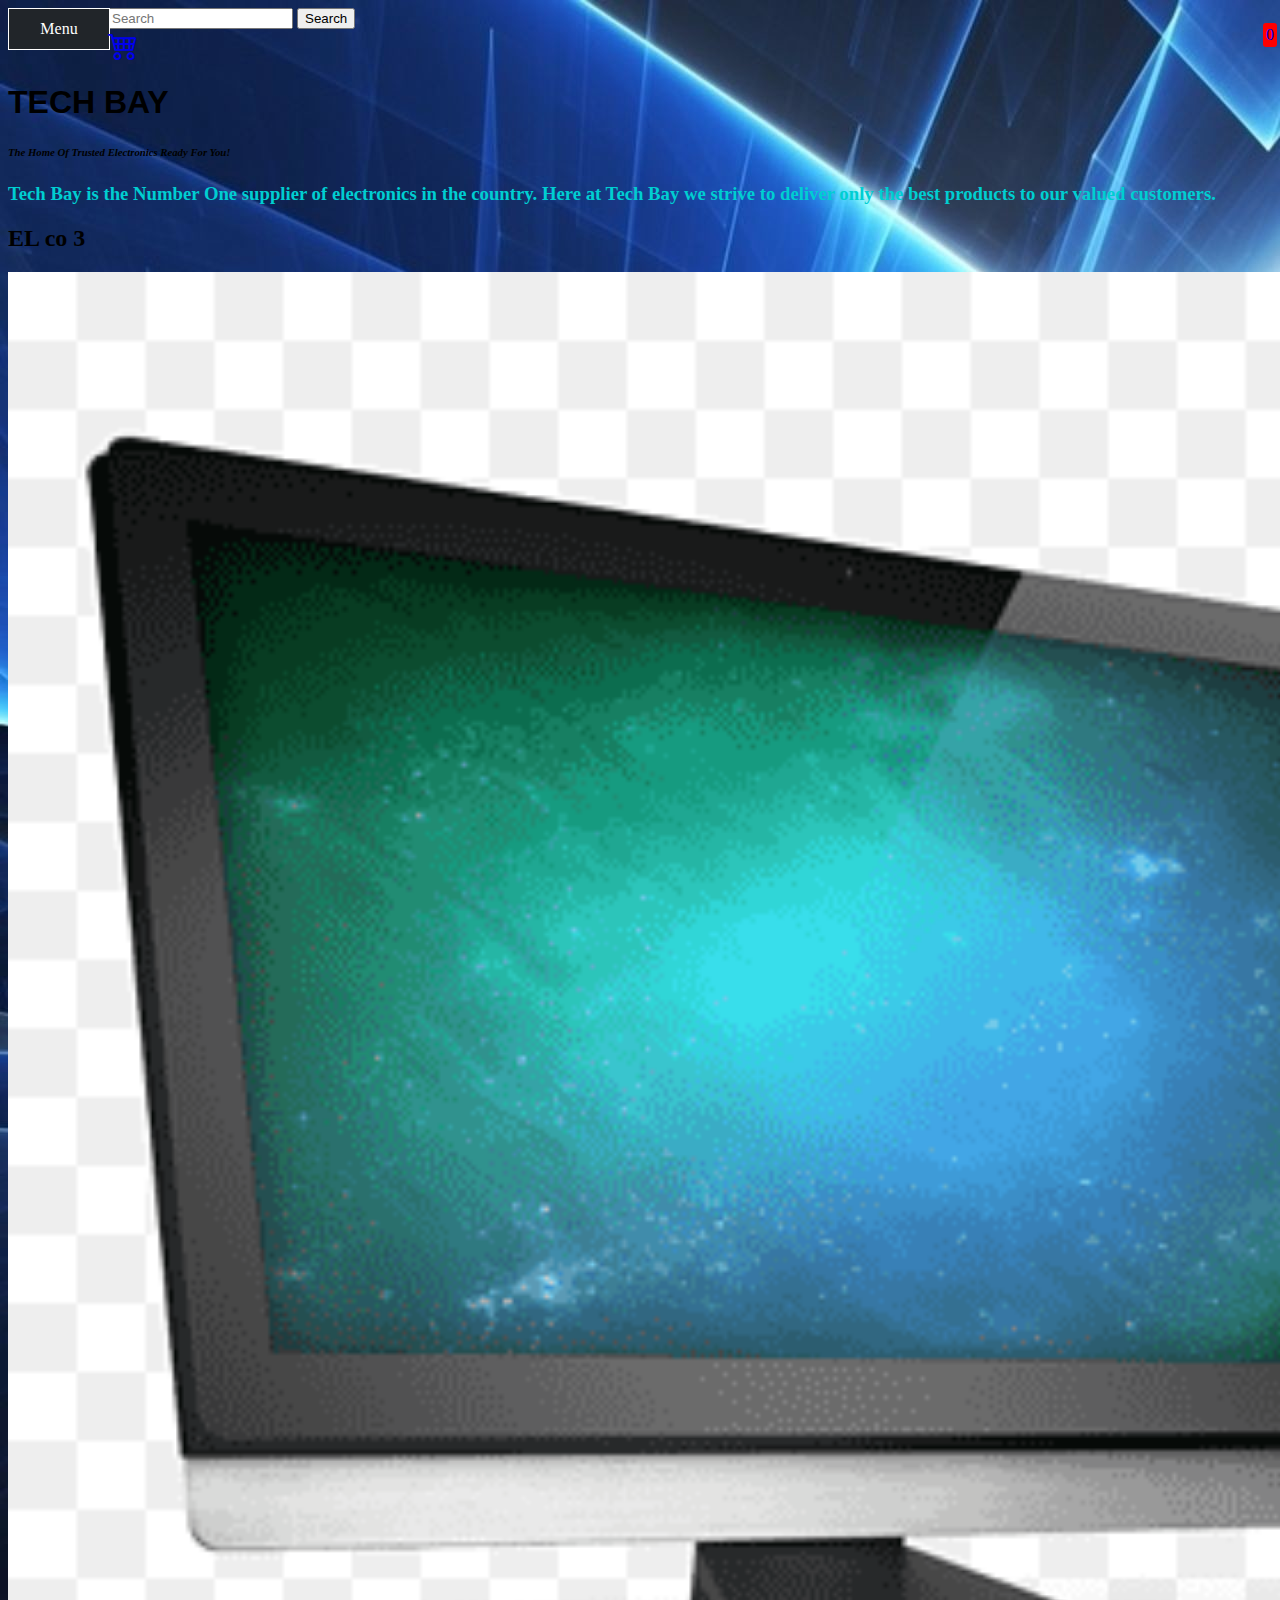
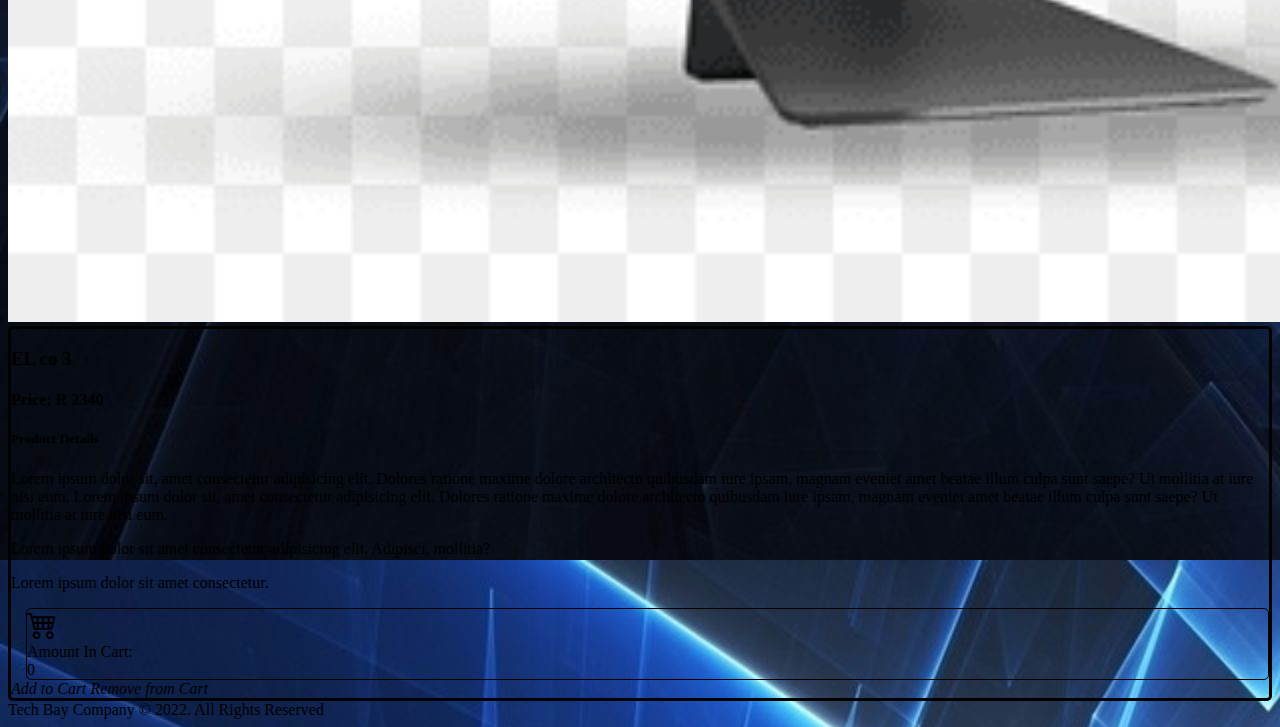
<file: productPages/EL co 3.html>
<!DOCTYPE html>
<html lang="en">
<head>
    <meta charset="UTF-8">
    <meta http-equiv="X-UA-Compatible" content="IE=edge">
    <meta name="viewport" content="width=device-width, initial-scale=1.0">

    <!--Link for bootstrap 5 CSS-->
    <link href="https://cdn.jsdelivr.net/npm/bootstrap@5.1.3/dist/css/bootstrap.min.css" rel="stylesheet" integrity="sha384-1BmE4kWBq78iYhFldvKuhfTAU6auU8tT94WrHftjDbrCEXSU1oBoqyl2QvZ6jIW3" crossorigin="anonymous">

    <!--Link for bootstrap Icons-->
    <link rel="stylesheet" href="https://cdn.jsdelivr.net/npm/bootstrap-icons@1.8.3/font/bootstrap-icons.css">

    <!--Link for Jquery-->
    <script src="https://code.jquery.com/jquery-3.6.0.min.js"></script>

    <link rel="stylesheet" href="../css/productPagesCSS.css">

    <script async src="../js/itemData.js"></script>

    <script async src="../productsJSFiles/EL%20co%203.js"></script>

    <title>EL co 3</title>
</head>
<body>
    <!--The following markup is for the Navbar, it uses css and Jquery to work as a proper drop-down menu.Also has the markup for the cart icon and a search bar that is currently inactive.-->
    <nav class="navbar p-0 bg-dark navbar-dark fixed-top">
        <div class="container-fluid">
            <ul class="main navbar">
                <li>
                    <a href="" class="btn btn-outline-light">Menu</a>
                    <ul class="sub">
                        <li>
                            <a href="../index.html" class="btn-outline-light">Home</a>
                        </li>
                            
                        <li>
                            <a href="../src/Shipping.html" class="btn-outline-light">Shipping</a>
                        </li>
                            
                        <li>
                            <a href="../src/About%20Us.html" class="btn-outline-light">About Us</a>
                        </li>
                            
                        <li>
                            <a href="../src/Products.html" class="btn-outline-light">Products</a>
                        </li>
                    </ul>
                </li>

            </ul>
                    
            <div class="d-flex">
                <form class="d-flex">
                        <input type="search" class="form-control mx-1" placeholder="Search">
                        <button class="btn btn-outline-light p-1">Search</button>
                </form>
        
                <a href="../src/cart.html">
                    <div class="cart d-flex btn btn-outline-light py-1 mx-1 px-3">
                        <i class="bi bi-cart4"></i>
                        <div class="cartAmount" id="cartAmountIcon">0</div>
                    </div> 
                </a>
            </div>
        </div>
    </nav>

    <!--This div is just there to make a bit of padding between the navbar and header, so that it does not overlap-->
    <div class="mt-2"></div>
    

    <!--The header section-->
    <header class="globalHeader pt-5">
        <h1 class="text-center text-white bg-dark mb-0 logo">TECH BAY</h1>
        <h6 class="text-center text-white bg-dark mb-0">The Home Of Trusted Electronics Ready For You!</h6>
    </header>

    <!--The Opening Statement-->
    <div class="container box mt-3 bg-dark text-white border border-1 rounded">
        <h3 id="openingStatement">Tech Bay is the Number One supplier of electronics in the country.
            Here at Tech Bay we strive to deliver only the best products to our valued customers.
        </h3>
    </div>

    
    <!--The shop items have their own pages but javascript is still used to generate the items instead rather then hard coding it every time.-->
    <div class="container bg-dark border border-1 rounded p-2 mb-2 mt-2">
        <div class="shopProducts bg-light m-2" id="shopProducts"></div>
    </div>
    
    <footer class="text-center text-white bg-dark p-2 mt-3">
        Tech Bay Company &copy; 2022. All Rights Reserved
    </footer>

    <!--Link for bootstrap 5 JS Plugins-->
    <script src="https://cdn.jsdelivr.net/npm/bootstrap@5.1.3/dist/js/bootstrap.bundle.min.js" integrity="sha384-ka7Sk0Gln4gmtz2MlQnikT1wXgYsOg+OMhuP+IlRH9sENBO0LRn5q+8nbTov4+1p" crossorigin="anonymous"></script>   
</body>
</html>
</file>
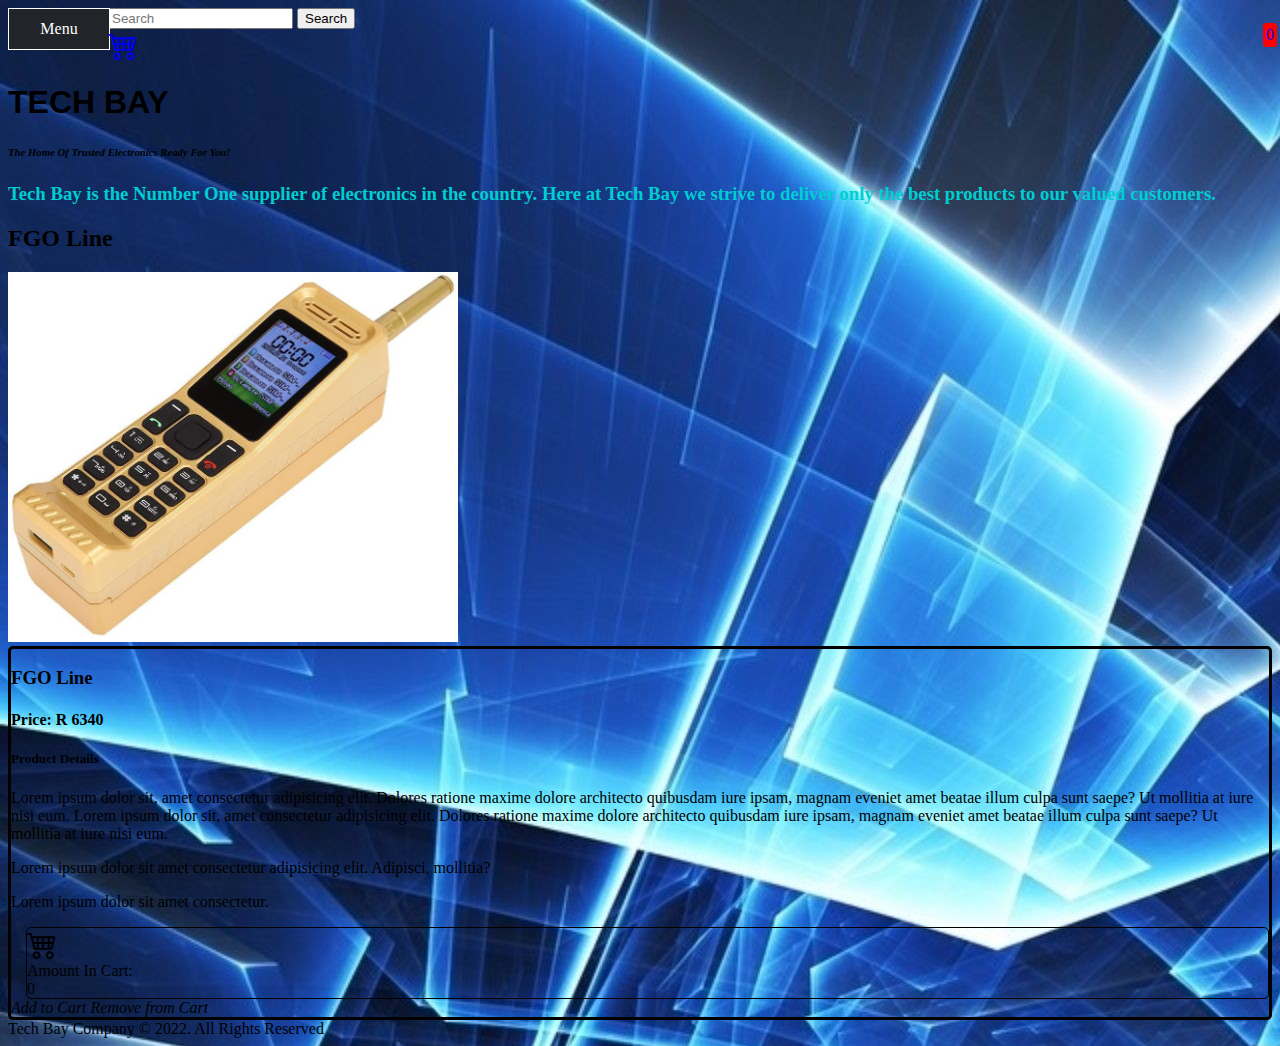
<file: productPages/FGO Line.html>
<!DOCTYPE html>
<html lang="en">
<head>
    <meta charset="UTF-8">
    <meta http-equiv="X-UA-Compatible" content="IE=edge">
    <meta name="viewport" content="width=device-width, initial-scale=1.0">

    <!--Link for bootstrap 5 CSS-->
    <link href="https://cdn.jsdelivr.net/npm/bootstrap@5.1.3/dist/css/bootstrap.min.css" rel="stylesheet" integrity="sha384-1BmE4kWBq78iYhFldvKuhfTAU6auU8tT94WrHftjDbrCEXSU1oBoqyl2QvZ6jIW3" crossorigin="anonymous">

    <!--Link for bootstrap Icons-->
    <link rel="stylesheet" href="https://cdn.jsdelivr.net/npm/bootstrap-icons@1.8.3/font/bootstrap-icons.css">

    <!--Link for Jquery-->
    <script src="https://code.jquery.com/jquery-3.6.0.min.js"></script>

    <link rel="stylesheet" href="../css/productPagesCSS.css">

    <script async src="../js/itemData.js"></script>

    <script async src="../productsJSFiles/FGO%20Line.js"></script>

    <title>FGO Line</title>
</head>
<body>
    <!--The following markup is for the Navbar, it uses css and Jquery to work as a proper drop-down menu.Also has the markup for the cart icon and a search bar that is currently inactive.-->
    <nav class="navbar p-0 bg-dark navbar-dark fixed-top">
        <div class="container-fluid">
            <ul class="main navbar">
                <li>
                    <a href="" class="btn btn-outline-light">Menu</a>
                    <ul class="sub">
                        <li>
                            <a href="../index.html" class="btn-outline-light">Home</a>
                        </li>
                            
                        <li>
                            <a href="../src/Shipping.html" class="btn-outline-light">Shipping</a>
                        </li>
                            
                        <li>
                            <a href="../src/About%20Us.html" class="btn-outline-light">About Us</a>
                        </li>
                            
                        <li>
                            <a href="../src/Products.html" class="btn-outline-light">Products</a>
                        </li>
                    </ul>
                </li>

            </ul>
                    
            <div class="d-flex">
                <form class="d-flex">
                        <input type="search" class="form-control mx-1" placeholder="Search">
                        <button class="btn btn-outline-light p-1">Search</button>
                </form>
        
                <a href="../src/cart.html">
                    <div class="cart d-flex btn btn-outline-light py-1 mx-1 px-3">
                        <i class="bi bi-cart4"></i>
                        <div class="cartAmount" id="cartAmountIcon">0</div>
                    </div> 
                </a>
            </div>
        </div>
    </nav>

    <!--This div is just there to make a bit of padding between the navbar and header, so that it does not overlap-->
    <div class="mt-2"></div>
    

    <!--The header section-->
    <header class="globalHeader pt-5">
        <h1 class="text-center text-white bg-dark mb-0 logo">TECH BAY</h1>
        <h6 class="text-center text-white bg-dark mb-0">The Home Of Trusted Electronics Ready For You!</h6>
    </header>

    <!--The Opening Statement-->
    <div class="container box mt-3 bg-dark text-white border border-1 rounded">
        <h3 id="openingStatement">Tech Bay is the Number One supplier of electronics in the country.
            Here at Tech Bay we strive to deliver only the best products to our valued customers.
        </h3>
    </div>

    
    <!--The shop items have their own pages but javascript is still used to generate the items instead rather then hard coding it every time.-->
    <div class="container bg-dark border border-1 rounded p-2 mb-2 mt-2">
        <div class="shopProducts bg-light m-2" id="shopProducts"></div>
    </div>
    
    <footer class="text-center text-white bg-dark p-2 mt-3">
        Tech Bay Company &copy; 2022. All Rights Reserved
    </footer>

    <!--Link for bootstrap 5 JS Plugins-->
    <script src="https://cdn.jsdelivr.net/npm/bootstrap@5.1.3/dist/js/bootstrap.bundle.min.js" integrity="sha384-ka7Sk0Gln4gmtz2MlQnikT1wXgYsOg+OMhuP+IlRH9sENBO0LRn5q+8nbTov4+1p" crossorigin="anonymous"></script>   
</body>
</html>
</file>
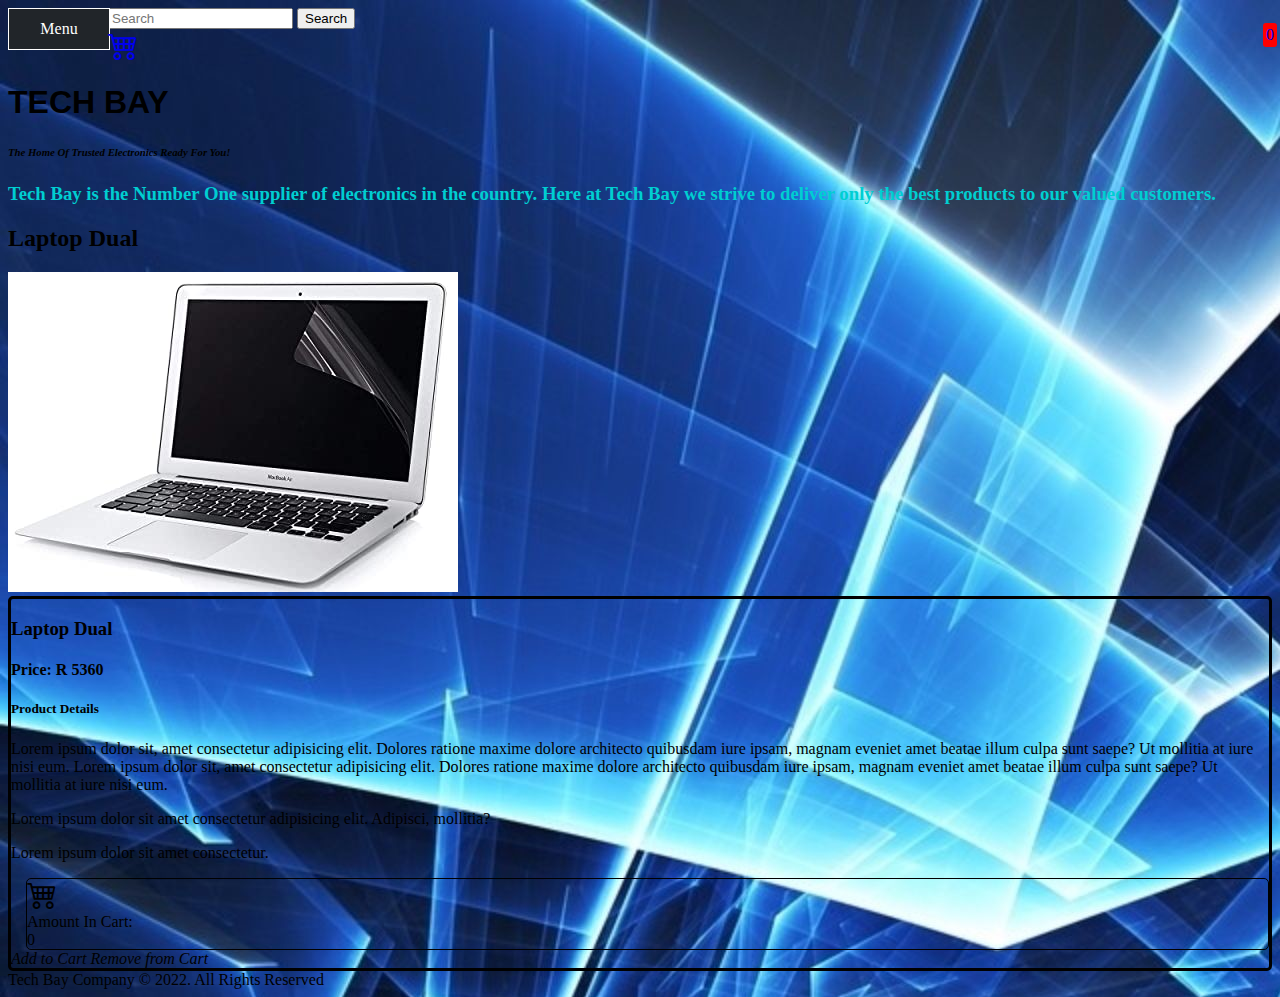
<file: productPages/Laptop Dual.html>
<!DOCTYPE html>
<html lang="en">
<head>
    <meta charset="UTF-8">
    <meta http-equiv="X-UA-Compatible" content="IE=edge">
    <meta name="viewport" content="width=device-width, initial-scale=1.0">

    <!--Link for bootstrap 5 CSS-->
    <link href="https://cdn.jsdelivr.net/npm/bootstrap@5.1.3/dist/css/bootstrap.min.css" rel="stylesheet" integrity="sha384-1BmE4kWBq78iYhFldvKuhfTAU6auU8tT94WrHftjDbrCEXSU1oBoqyl2QvZ6jIW3" crossorigin="anonymous">

    <!--Link for bootstrap Icons-->
    <link rel="stylesheet" href="https://cdn.jsdelivr.net/npm/bootstrap-icons@1.8.3/font/bootstrap-icons.css">

    <!--Link for Jquery-->
    <script src="https://code.jquery.com/jquery-3.6.0.min.js"></script>

    <link rel="stylesheet" href="../css/productPagesCSS.css">

    <script async src="../js/itemData.js"></script>

    <script async src="../productsJSFiles/Laptop%20Dual.js"></script>

    <title>Laptop Dual</title>
</head>
<body>
    <!--The following markup is for the Navbar, it uses css and Jquery to work as a proper drop-down menu.Also has the markup for the cart icon and a search bar that is currently inactive.-->
    <nav class="navbar p-0 bg-dark navbar-dark fixed-top">
        <div class="container-fluid">
            <ul class="main navbar">
                <li>
                    <a href="" class="btn btn-outline-light">Menu</a>
                    <ul class="sub">
                        <li>
                            <a href="../index.html" class="btn-outline-light">Home</a>
                        </li>
                            
                        <li>
                            <a href="../src/Shipping.html" class="btn-outline-light">Shipping</a>
                        </li>
                            
                        <li>
                            <a href="../src/About%20Us.html" class="btn-outline-light">About Us</a>
                        </li>
                            
                        <li>
                            <a href="../src/Products.html" class="btn-outline-light">Products</a>
                        </li>
                    </ul>
                </li>

            </ul>
                    
            <div class="d-flex">
                <form class="d-flex">
                        <input type="search" class="form-control mx-1" placeholder="Search">
                        <button class="btn btn-outline-light p-1">Search</button>
                </form>
        
                <a href="../src/cart.html">
                    <div class="cart d-flex btn btn-outline-light py-1 mx-1 px-3">
                        <i class="bi bi-cart4"></i>
                        <div class="cartAmount" id="cartAmountIcon">0</div>
                    </div> 
                </a>
            </div>
        </div>
    </nav>

    <!--This div is just there to make a bit of padding between the navbar and header, so that it does not overlap-->
    <div class="mt-2"></div>
    

    <!--The header section-->
    <header class="globalHeader pt-5">
        <h1 class="text-center text-white bg-dark mb-0 logo">TECH BAY</h1>
        <h6 class="text-center text-white bg-dark mb-0">The Home Of Trusted Electronics Ready For You!</h6>
    </header>

    <!--The Opening Statement-->
    <div class="container box mt-3 bg-dark text-white border border-1 rounded">
        <h3 id="openingStatement">Tech Bay is the Number One supplier of electronics in the country.
            Here at Tech Bay we strive to deliver only the best products to our valued customers.
        </h3>
    </div>

    
    <!--The shop items have their own pages but javascript is still used to generate the items instead rather then hard coding it every time.-->
    <div class="container bg-dark border border-1 rounded p-2 mb-2 mt-2">
        <div class="shopProducts bg-light m-2" id="shopProducts"></div>
    </div>
    
    <footer class="text-center text-white bg-dark p-2 mt-3">
        Tech Bay Company &copy; 2022. All Rights Reserved
    </footer>

    <!--Link for bootstrap 5 JS Plugins-->
    <script src="https://cdn.jsdelivr.net/npm/bootstrap@5.1.3/dist/js/bootstrap.bundle.min.js" integrity="sha384-ka7Sk0Gln4gmtz2MlQnikT1wXgYsOg+OMhuP+IlRH9sENBO0LRn5q+8nbTov4+1p" crossorigin="anonymous"></script>   
</body>
</html>
</file>
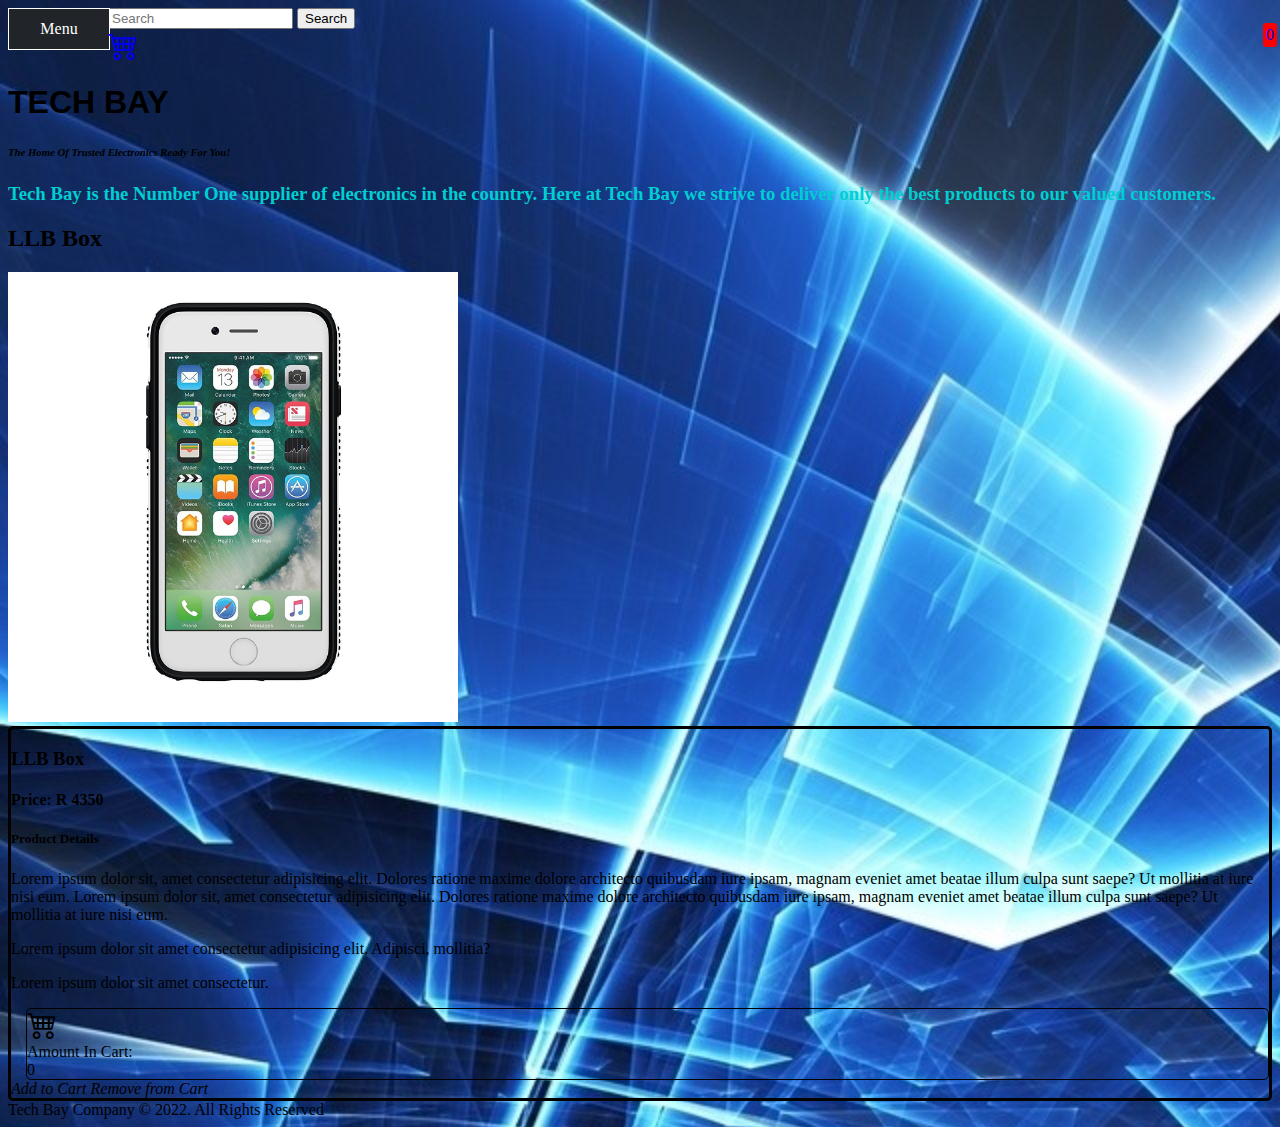
<file: productPages/LLB Box.html>
<!DOCTYPE html>
<html lang="en">
<head>
    <meta charset="UTF-8">
    <meta http-equiv="X-UA-Compatible" content="IE=edge">
    <meta name="viewport" content="width=device-width, initial-scale=1.0">

    <!--Link for bootstrap 5 CSS-->
    <link href="https://cdn.jsdelivr.net/npm/bootstrap@5.1.3/dist/css/bootstrap.min.css" rel="stylesheet" integrity="sha384-1BmE4kWBq78iYhFldvKuhfTAU6auU8tT94WrHftjDbrCEXSU1oBoqyl2QvZ6jIW3" crossorigin="anonymous">

    <!--Link for bootstrap Icons-->
    <link rel="stylesheet" href="https://cdn.jsdelivr.net/npm/bootstrap-icons@1.8.3/font/bootstrap-icons.css">

    <!--Link for Jquery-->
    <script src="https://code.jquery.com/jquery-3.6.0.min.js"></script>

    <link rel="stylesheet" href="../css/productPagesCSS.css">

    <script async src="../js/itemData.js"></script>

    <script async src="../productsJSFiles/LLB%20Box.js"></script>

    <title>LLB Box</title>
</head>
<body>
    <!--The following markup is for the Navbar, it uses css and Jquery to work as a proper drop-down menu.Also has the markup for the cart icon and a search bar that is currently inactive.-->
    <nav class="navbar p-0 bg-dark navbar-dark fixed-top">
        <div class="container-fluid">
            <ul class="main navbar">
                <li>
                    <a href="" class="btn btn-outline-light">Menu</a>
                    <ul class="sub">
                        <li>
                            <a href="../index.html" class="btn-outline-light">Home</a>
                        </li>
                            
                        <li>
                            <a href="../src/Shipping.html" class="btn-outline-light">Shipping</a>
                        </li>
                            
                        <li>
                            <a href="../src/About%20Us.html" class="btn-outline-light">About Us</a>
                        </li>
                            
                        <li>
                            <a href="../src/Products.html" class="btn-outline-light">Products</a>
                        </li>
                    </ul>
                </li>

            </ul>
                    
            <div class="d-flex">
                <form class="d-flex">
                        <input type="search" class="form-control mx-1" placeholder="Search">
                        <button class="btn btn-outline-light p-1">Search</button>
                </form>
        
                <a href="../src/cart.html">
                    <div class="cart d-flex btn btn-outline-light py-1 mx-1 px-3">
                        <i class="bi bi-cart4"></i>
                        <div class="cartAmount" id="cartAmountIcon">0</div>
                    </div> 
                </a>
            </div>
        </div>
    </nav>

    <!--This div is just there to make a bit of padding between the navbar and header, so that it does not overlap-->
    <div class="mt-2"></div>
    

    <!--The header section-->
    <header class="globalHeader pt-5">
        <h1 class="text-center text-white bg-dark mb-0 logo">TECH BAY</h1>
        <h6 class="text-center text-white bg-dark mb-0">The Home Of Trusted Electronics Ready For You!</h6>
    </header>

    <!--The Opening Statement-->
    <div class="container box mt-3 bg-dark text-white border border-1 rounded">
        <h3 id="openingStatement">Tech Bay is the Number One supplier of electronics in the country.
            Here at Tech Bay we strive to deliver only the best products to our valued customers.
        </h3>
    </div>

    
    <!--The shop items have their own pages but javascript is still used to generate the items instead rather then hard coding it every time.-->
    <div class="container bg-dark border border-1 rounded p-2 mb-2 mt-2">
        <div class="shopProducts bg-light m-2" id="shopProducts"></div>
    </div>
    
    <footer class="text-center text-white bg-dark p-2 mt-3">
        Tech Bay Company &copy; 2022. All Rights Reserved
    </footer>

    <!--Link for bootstrap 5 JS Plugins-->
    <script src="https://cdn.jsdelivr.net/npm/bootstrap@5.1.3/dist/js/bootstrap.bundle.min.js" integrity="sha384-ka7Sk0Gln4gmtz2MlQnikT1wXgYsOg+OMhuP+IlRH9sENBO0LRn5q+8nbTov4+1p" crossorigin="anonymous"></script>   
</body>
</html>
</file>
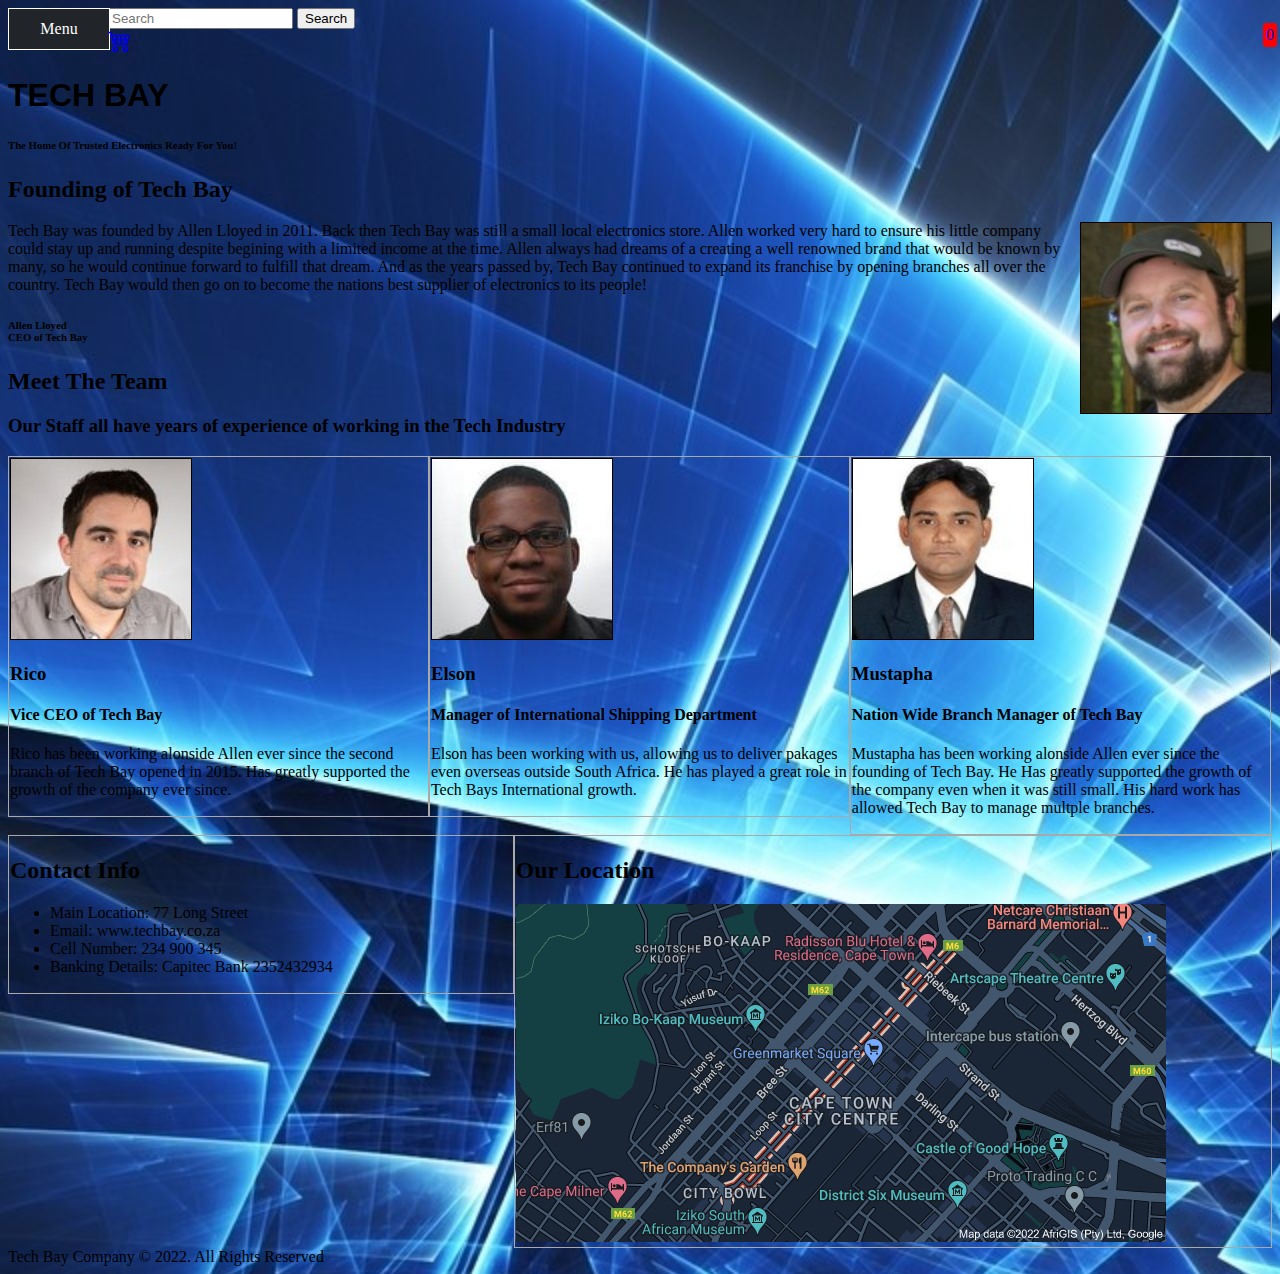
<file: src/About Us.html>
<!DOCTYPE html>
<html lang="en">
<head>
    <meta charset="UTF-8">
    <meta http-equiv="X-UA-Compatible" content="IE=edge">
    <meta name="viewport" content="width=device-width, initial-scale=1.0">
    
    <!--Link for bootstrap 5 CSS-->
    <link href="https://cdn.jsdelivr.net/npm/bootstrap@5.1.3/dist/css/bootstrap.min.css" rel="stylesheet" integrity="sha384-1BmE4kWBq78iYhFldvKuhfTAU6auU8tT94WrHftjDbrCEXSU1oBoqyl2QvZ6jIW3" crossorigin="anonymous">

    <!--Link for bootstrap Icons-->
    <link rel="stylesheet" href="https://cdn.jsdelivr.net/npm/bootstrap-icons@1.8.3/font/bootstrap-icons.css">

    <!--Link for Jquery-->
    <script src="https://code.jquery.com/jquery-3.6.0.min.js"></script>

    <link href="../css/aboutUs.css" rel="stylesheet" type="text/css">

    <script async src="../js/aboutUs.js"></script>
    
    <title>About Tech Bay</title>
</head>
<body>
    <!--The following markup is for the Navbar, it uses css and Jquery to work as a proper drop-down menu.Also has the markup for the cart icon and a search bar that is currently inactive.-->
    <nav class="navbar p-0 bg-dark navbar-dark fixed-top">
        <div class="container-fluid">
            <ul class="main navbar">
                <li>
                    <a href="" class="btn btn-outline-light">Menu</a>
                    <ul class="sub">
                        <li>
                            <a href="../index.html" class="btn-outline-light">Home</a>
                        </li>
                            
                        <li>
                            <a href="../src/Shipping.html" class="btn-outline-light">Shipping</a>
                        </li>
                            
                        <li>
                            <a href="../src/About%20Us.html" class="btn-outline-light">About Us</a>
                        </li>
                            
                        <li>
                            <a href="../src/Products.html" class="btn-outline-light">Products</a>
                        </li>
                    </ul>
                </li>

            </ul>
                    
            <div class="d-flex">
                <form class="d-flex">
                        <input type="search" class="form-control mx-1" placeholder="Search">
                        <button class="btn btn-outline-light p-1">Search</button>
                </form>
        
                <a href="../src/cart.html">
                    <div class="cart d-flex btn btn-outline-light py-1 mx-1 px-3">
                        <i class="bi bi-cart4"></i>
                        <div class="cartAmount" id="cartAmountIcon">0</div>
                    </div> 
                </a>
            </div>
        </div>
    </nav>
    
        
    <!--This div is just there to make a bit of padding between the navbar and header, so that it does not overlap-->
    <div class="mt-2"></div>
    

    <!--The header section-->
    <header class="pt-5">
        <h1 class="text-center text-white bg-dark mb-0 logo">TECH BAY</h1>
        <h6 class="text-center text-white bg-dark mb-0">The Home Of Trusted Electronics Ready For You!</h6>
    </header>

    <!--History of Tech Bay-->
    
    <section class="container bg-dark mt-3 pb-2 rounded">
        <h2 class="text-white text-center">Founding of Tech Bay</h2>

        <div class="container bg-light p-1" id="techBayFounding">
            <img src="../images/allen.jpg" alt="allen" class="portrait rounded">
            
            <p class="text-center">
                Tech Bay was founded by Allen Lloyed in 2011. Back then Tech Bay was still a small local electronics store. Allen worked very hard to ensure his little company could stay up and running despite begining with a limited income at the time. Allen always had dreams of a creating a well renowned brand that would be known by many, so he would continue forward to fulfill that dream.  And as the years passed by, Tech Bay continued to expand its franchise by opening branches all over the country. Tech Bay would then go on to become the nations best supplier of electronics to its people!
            </p>

            <h6 class="pt-3 text-end">Allen Lloyed <br>CEO of Tech Bay</h6>
        </div>
    </section>

    <!--Code for Meet the Team-->

    <section class="container bg-dark rounded mt-3 mb-3 pb-3">
        <div>
            <h2 class="text-center text-white">Meet The Team</h2>

            <h3 class="text-center text-white">Our Staff all have years of experience of working in the Tech Industry</h3>
        </div>
        
        <div class="container d-flex">
            <article class="container bg-light text-center p-1" id="art1" >
                <img src="../images/Rico.jpg" alt="rico" class="portrait2 rounded">

                <h3>Rico</h3>
                <h4>Vice CEO of Tech Bay</h4>
                <p>Rico has been working alonside Allen ever since the second branch of Tech Bay opened in 2015. Has greatly supported the growth of the company ever since.</p>
            </article>

            <article class="container bg-light text-center p-1" id="art2" >
                <img src="../images/Elson.jpg" alt="Elson" class="portrait2 rounded">

                <h3>Elson</h3>
                <h4>Manager of International Shipping Department</h4>
                <p>Elson has been working with us, allowing us to deliver pakages even overseas outside South Africa. He has played a great role in Tech Bays International growth.</p>
            </article>

            <article class="container bg-light text-center p-1" id="art3" >
                <img src="../images/Mustapha.jpg" alt="Mustapha" class="portrait2 rounded">

                <h3>Mustapha</h3>
                <h4>Nation Wide Branch Manager of Tech Bay</h4>
                <p>Mustapha has been working alonside Allen ever since the founding of Tech Bay. He Has greatly supported the growth of the company even when it was still small. His hard work has allowed Tech Bay to manage multple branches.</p>
            </article>
        </div>
    </section>

    <!--Contact Details and Location-->
    <!--This section has a unordered list-->

    <section class="container bg-dark rounded mt-3 py-3">
        <div class="container d-flex">
            <div class="container bg-light text-center" id="contact">
                <h2 class="text-center mb-2">Contact Info</h2>
                <ul class="list-group list-group-flush lead">
                    <li class="list-group-item">
                        <span class="fw-bold">Main Location:</span><span class="text-danger"> 77 Long Street</span>
                    </li>
                    <li class="list-group-item">
                        <span class="fw-bold">Email:</span><span class="text-danger"> www.techbay.co.za</span>
                    </li>
                    <li class="list-group-item">
                        <span class="fw-bold">Cell Number:</span><span class="text-danger"> 234 900 345</span>
                    </li>
                    <li class="list-group-item">
                        <span class="fw-bold">Banking Details:</span><span class="text-danger"> Capitec Bank 2352432934</span> 
                    </li>
                </ul>
            </div>

            <div class="container" id="map">
                <div class="container bg-light text-center">
                    <h2 class="text-center mb-2">Our Location</h2>
                    <img src="../images/data=m.png" alt="map" class="container-fluid p-1">
                </div>
            </div>
        </div>
    </section>

    <footer class="text-center text-white bg-dark p-2 mt-3">
        Tech Bay Company &copy; 2022. All Rights Reserved
    </footer>

    <!--Link for bootstrap 5 JS Plugins-->
    <script src="https://cdn.jsdelivr.net/npm/bootstrap@5.1.3/dist/js/bootstrap.bundle.min.js" integrity="sha384-ka7Sk0Gln4gmtz2MlQnikT1wXgYsOg+OMhuP+IlRH9sENBO0LRn5q+8nbTov4+1p" crossorigin="anonymous"></script>
</body>
</html>
</file>
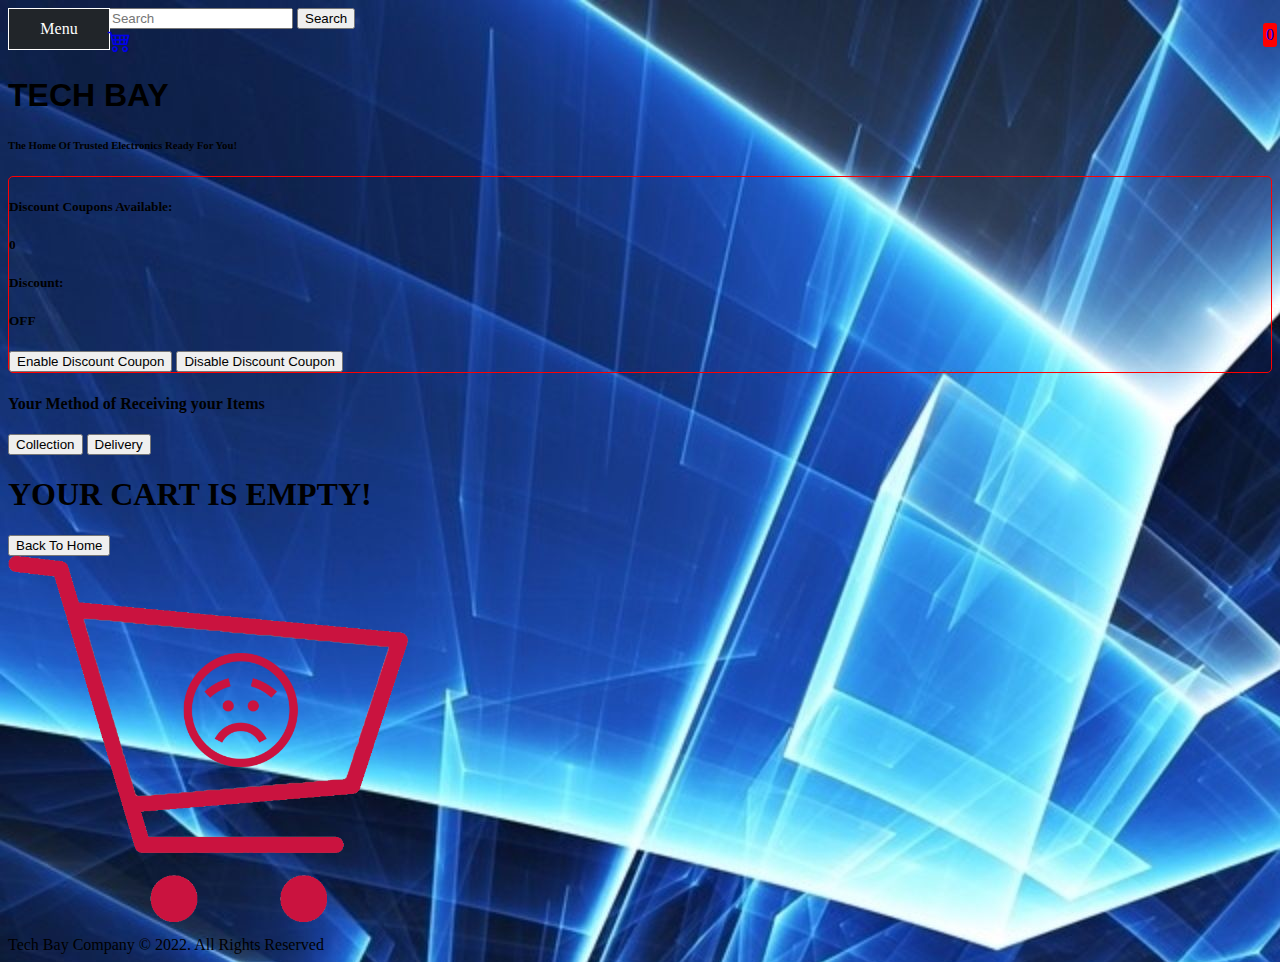
<file: src/cart.html>
<!DOCTYPE html>
<html lang="en">
<head>
    <meta charset="UTF-8">
    <meta http-equiv="X-UA-Compatible" content="IE=edge">
    <meta name="viewport" content="width=device-width, initial-scale=1.0">

    <!--Link for bootstrap 5 CSS-->
    <link href="https://cdn.jsdelivr.net/npm/bootstrap@5.1.3/dist/css/bootstrap.min.css" rel="stylesheet" integrity="sha384-1BmE4kWBq78iYhFldvKuhfTAU6auU8tT94WrHftjDbrCEXSU1oBoqyl2QvZ6jIW3" crossorigin="anonymous">

    <!--Link for bootstrap Icons-->
    <link rel="stylesheet" href="https://cdn.jsdelivr.net/npm/bootstrap-icons@1.8.3/font/bootstrap-icons.css">

    <!--Link for Jquery-->
    <script src="https://code.jquery.com/jquery-3.6.0.min.js"></script>

    <link rel="stylesheet" href="../css/cart.css">

    <script async src="../js/itemData.js"></script>

    <script async src="../js/cart.js"></script>
    
    <title>Cart</title>
</head>
<body onload="isDiscountReductionOn()"><!--This markup activates a javacript function when the page loads.-->
    <!--The following markup is for the Navbar, it uses css and Jquery to work as a proper drop-down menu.Also has the markup for the cart icon and a search bar that is currently inactive.-->
    <nav class="navbar p-0 bg-dark navbar-dark fixed-top">
        <div class="container-fluid">
            <ul class="main navbar">
                <li>
                    <a href="" class="btn btn-outline-light">Menu</a>
                    <ul class="sub">
                        <li>
                            <a href="../index.html" class="btn-outline-light">Home</a>
                        </li>
                            
                        <li>
                            <a href="../src/Shipping.html" class="btn-outline-light">Shipping</a>
                        </li>
                            
                        <li>
                            <a href="../src/About%20Us.html" class="btn-outline-light">About Us</a>
                        </li>
                            
                        <li>
                            <a href="../src/Products.html" class="btn-outline-light">Products</a>
                        </li>
                    </ul>
                </li>

            </ul>
                    
            <div class="d-flex">
                <form class="d-flex">
                        <input type="search" class="form-control mx-1" placeholder="Search">
                        <button class="btn btn-outline-light p-1">Search</button>
                </form>
        
                <a href="../src/cart.html">
                    <div class="cart d-flex btn btn-outline-light py-1 mx-1 px-3">
                        <i class="bi bi-cart4"></i>
                        <div class="cartAmount" id="cartAmountIcon">0</div>
                    </div> 
                </a>
            </div>
        </div>
    </nav>

    <!--This div is just there to make a bit of padding between the navbar and header, so that it does not overlap-->
    <div class="mt-2"></div>
    

    <!--The header section-->
    <header class="pt-5">
        <h1 class="text-center text-white bg-dark mb-0 logo">TECH BAY</h1>
        <h6 class="text-center text-white bg-dark mb-0">The Home Of Trusted Electronics Ready For You!</h6>
    </header>
    
    <!--This section contains the markup for the discount coupons. As well as the markup for the delivery method of the products or collection instead. It also contains the div's that contain the markup for when the cart is filled up or empty.-->
    <div class="container bg-dark rounded mt-3 mb-3 p-3">
        <div id="discountCoupon"  class="container bg-light text-center mb-3">
            <div class="pt-2">
                <div class="discountCoupon">
                    <h5>Discount Coupons Available:</h5><h5 id="discountCouponAmount">0</h5>
                    <div>
                        <h5>Discount:</h5>
                        <h5 id="discountOnOff" class="text-danger"> OFF</h5>
                    </div>
                    <button class="btn btn-outline-dark" type="button" onclick="enableDiscount()">Enable Discount Coupon</button>
                    <button class="btn btn-outline-dark" type="button" onclick="disableDiscount()">Disable Discount Coupon</button>
                </div>
            </div>
            
            <div class="collectionOrDelivery">
                <h4>Your Method of Receiving your Items</h4>
                <button class="btn btn-outline-dark" type="button" onclick="receivingCollection()" id="receivingCollection">Collection</button>
                <button class="btn btn-outline-dark" type="button" onclick="receivingDelivery()" id="receivingDelivery">Delivery</button>
            </div>
            
            <div class="py-2 deliveryMethodBlock">
                <div class="deliveryMethod">
                    <div>
                        <form style="display: inline" action="../src/Shipping.html" method="get" class="pt-1">
                            <button class="btn btn-outline-dark p-1 mx-1">Fill in your Delivery Details Here!</button>
                        </form>
                        
                        <h5>Delivery Method:</h5>
                        <h5 id="deliveryMethod" class="text-primary"> Local Delivery</h5>
                    </div>
                    <button class="btn btn-outline-dark" type="button" onclick="deliveryLocal()">Local Delivery</button>
                    <button class="btn btn-outline-dark" type="button" onclick="deliveryInternational()">International Delivery</button>
                </div>
            </div>
        </div>
        
        <!--The 2 statements below are important as they contain the space where the cart items are displayed, be it has items or be it empty. The markup for this is generated in javascript. This is especially helpful in generating the items that can be shown to the user when the items are in the cart.-->
        <div id="emptySpace" class="emptySpace container bg-light text-center border-1 rounded"></div>
        
        <div id="fullCart" class="fullCart container bg-light text-center border-1 rounded"></div>
    </div>
    

    <footer class="text-center text-white bg-dark p-2 mt-3">
        Tech Bay Company &copy; 2022. All Rights Reserved
    </footer>
    
    <!--Link for bootstrap 5 JS Plugins-->
    <script src="https://cdn.jsdelivr.net/npm/bootstrap@5.1.3/dist/js/bootstrap.bundle.min.js" integrity="sha384-ka7Sk0Gln4gmtz2MlQnikT1wXgYsOg+OMhuP+IlRH9sENBO0LRn5q+8nbTov4+1p" crossorigin="anonymous"></script>
</body>
</html>
</file>
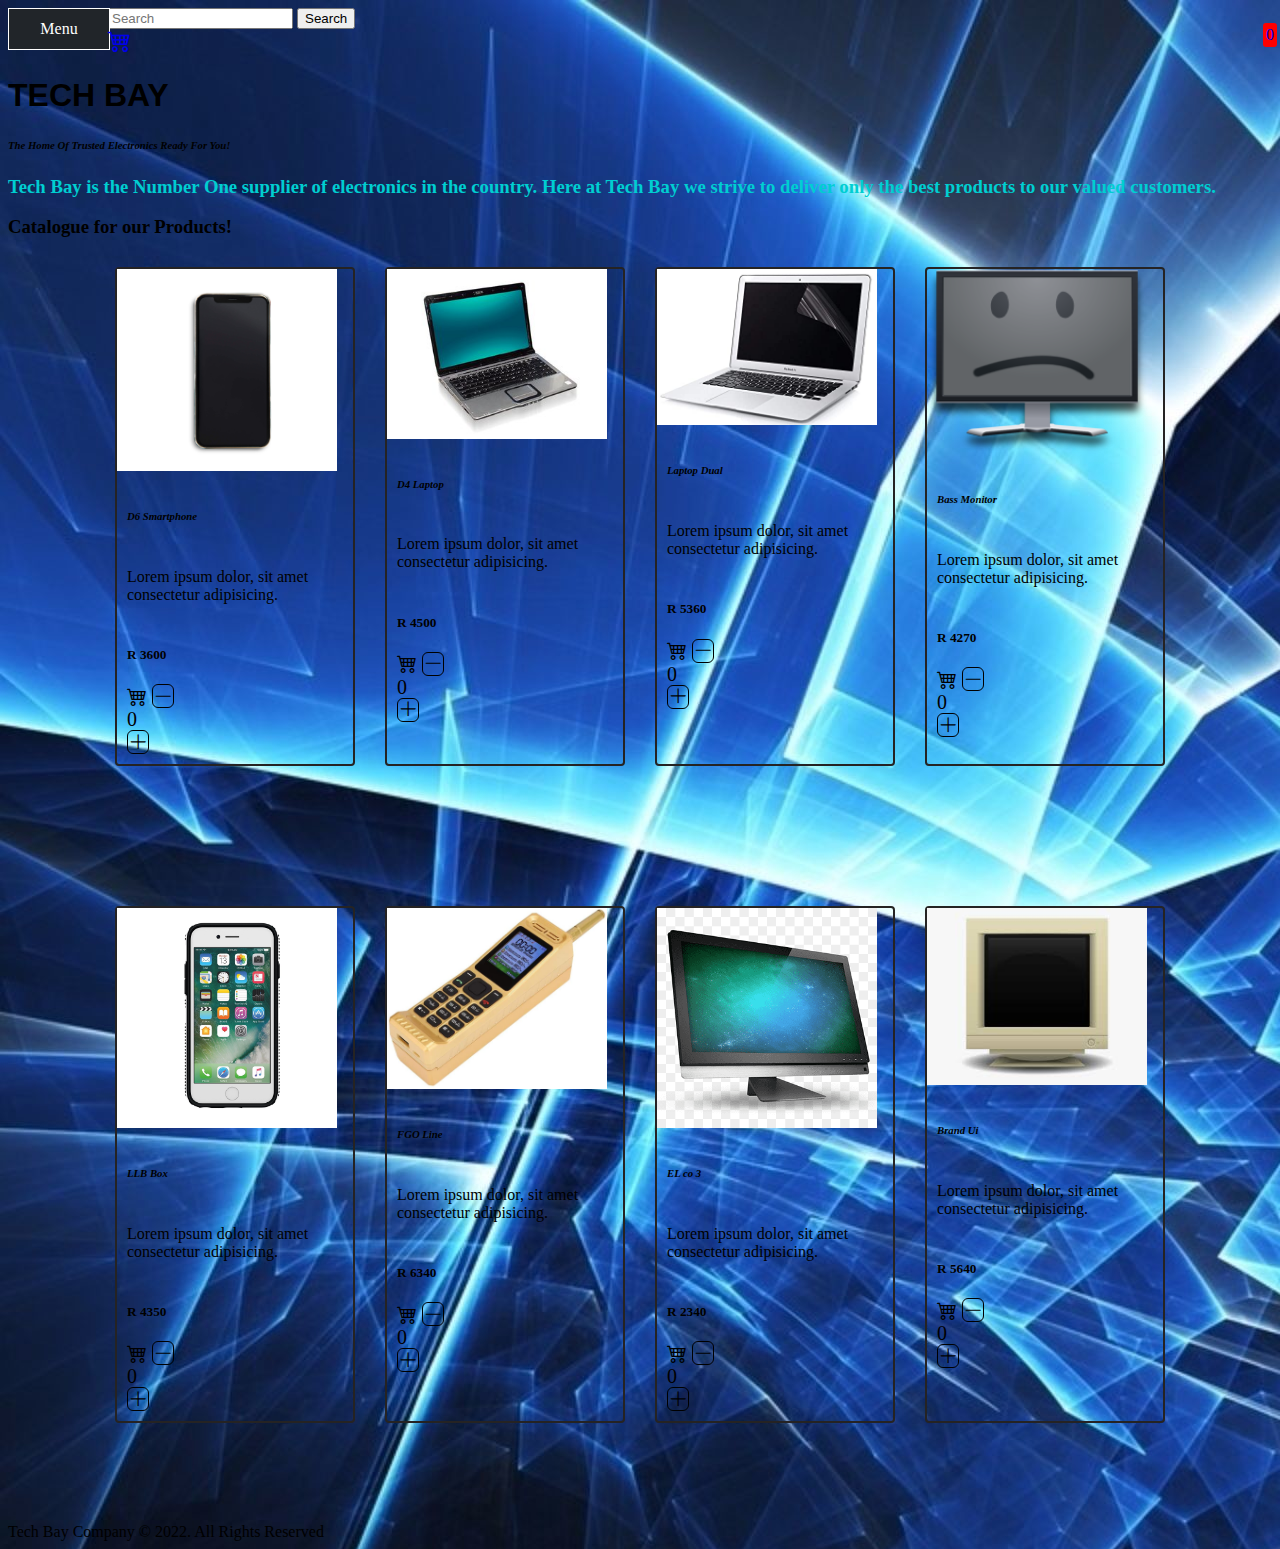
<file: src/Products.html>
<!DOCTYPE html>
<html lang="en">
<head>
    <meta charset="UTF-8">
    <meta http-equiv="X-UA-Compatible" content="IE=edge">
    <meta name="viewport" content="width=device-width, initial-scale=1.0">

    <!--Link for bootstrap 5 CSS-->
    <link href="https://cdn.jsdelivr.net/npm/bootstrap@5.1.3/dist/css/bootstrap.min.css" rel="stylesheet" integrity="sha384-1BmE4kWBq78iYhFldvKuhfTAU6auU8tT94WrHftjDbrCEXSU1oBoqyl2QvZ6jIW3" crossorigin="anonymous">

    <!--Link for bootstrap Icons-->
    <link rel="stylesheet" href="https://cdn.jsdelivr.net/npm/bootstrap-icons@1.8.3/font/bootstrap-icons.css">

    <!--Link for Jquery-->
    <script src="https://code.jquery.com/jquery-3.6.0.min.js"></script>

    <link rel="stylesheet" href="../css/products.css">

    <script async src="../js/itemData.js"></script>

    <script async src="../js/products.js"></script>

    <title>Products</title>
</head>
<body>
    <!--The following markup is for the Navbar, it uses css and Jquery to work as a proper drop-down menu.Also has the markup for the cart icon and a search bar that is currently inactive.-->
    <nav class="navbar p-0 bg-dark navbar-dark fixed-top">
        <div class="container-fluid">
            <ul class="main navbar">
                <li>
                    <a href="" class="btn btn-outline-light">Menu</a>
                    <ul class="sub">
                        <li>
                            <a href="../index.html" class="btn-outline-light">Home</a>
                        </li>
                            
                        <li>
                            <a href="../src/Shipping.html" class="btn-outline-light">Shipping</a>
                        </li>
                            
                        <li>
                            <a href="../src/About%20Us.html" class="btn-outline-light">About Us</a>
                        </li>
                            
                        <li>
                            <a href="../src/Products.html" class="btn-outline-light">Products</a>
                        </li>
                    </ul>
                </li>

            </ul>
                    
            <div class="d-flex">
                <form class="d-flex">
                        <input type="search" class="form-control mx-1" placeholder="Search">
                        <button class="btn btn-outline-light p-1">Search</button>
                </form>
        
                <a href="../src/cart.html">
                    <div class="cart d-flex btn btn-outline-light py-1 mx-1 px-3">
                        <i class="bi bi-cart4"></i>
                        <div class="cartAmount" id="cartAmountIcon">0</div>
                    </div> 
                </a>
            </div>
        </div>
    </nav>

    <!--This div is just there to make a bit of padding between the navbar and header, so that it does not overlap-->
    <div class="mt-2"></div>
    

    <!--The header section-->
    <header class="globalHeader pt-5">
        <h1 class="text-center text-white bg-dark mb-0 logo">TECH BAY</h1>
        <h6 class="text-center text-white bg-dark mb-0">The Home Of Trusted Electronics Ready For You!</h6>
    </header>

    <!--The Opening Statement-->
    <div class="container box mt-3 bg-dark text-white border border-1 rounded">
        <h3 id="openingStatement">Tech Bay is the Number One supplier of electronics in the country.
            Here at Tech Bay we strive to deliver only the best products to our valued customers.
        </h3>
    </div>

    
    <!--The shop items catalogue comes here, javascript is used to generate the items instead rather then hard coding it every time.-->
    <div class="container bg-dark border border-1 rounded p-2 mb-2 mt-2">
        <h3 class="text-white text-center">Catalogue for our Products!</h3>
        <div class="shopProducts bg-light m-2" id="shopProducts"></div>
    </div>
    
    <footer class="text-center text-white bg-dark p-2 mt-3">
        Tech Bay Company &copy; 2022. All Rights Reserved
    </footer>

    <!--Link for bootstrap 5 JS Plugins-->
    <script src="https://cdn.jsdelivr.net/npm/bootstrap@5.1.3/dist/js/bootstrap.bundle.min.js" integrity="sha384-ka7Sk0Gln4gmtz2MlQnikT1wXgYsOg+OMhuP+IlRH9sENBO0LRn5q+8nbTov4+1p" crossorigin="anonymous"></script>
</body>
</html>
</file>
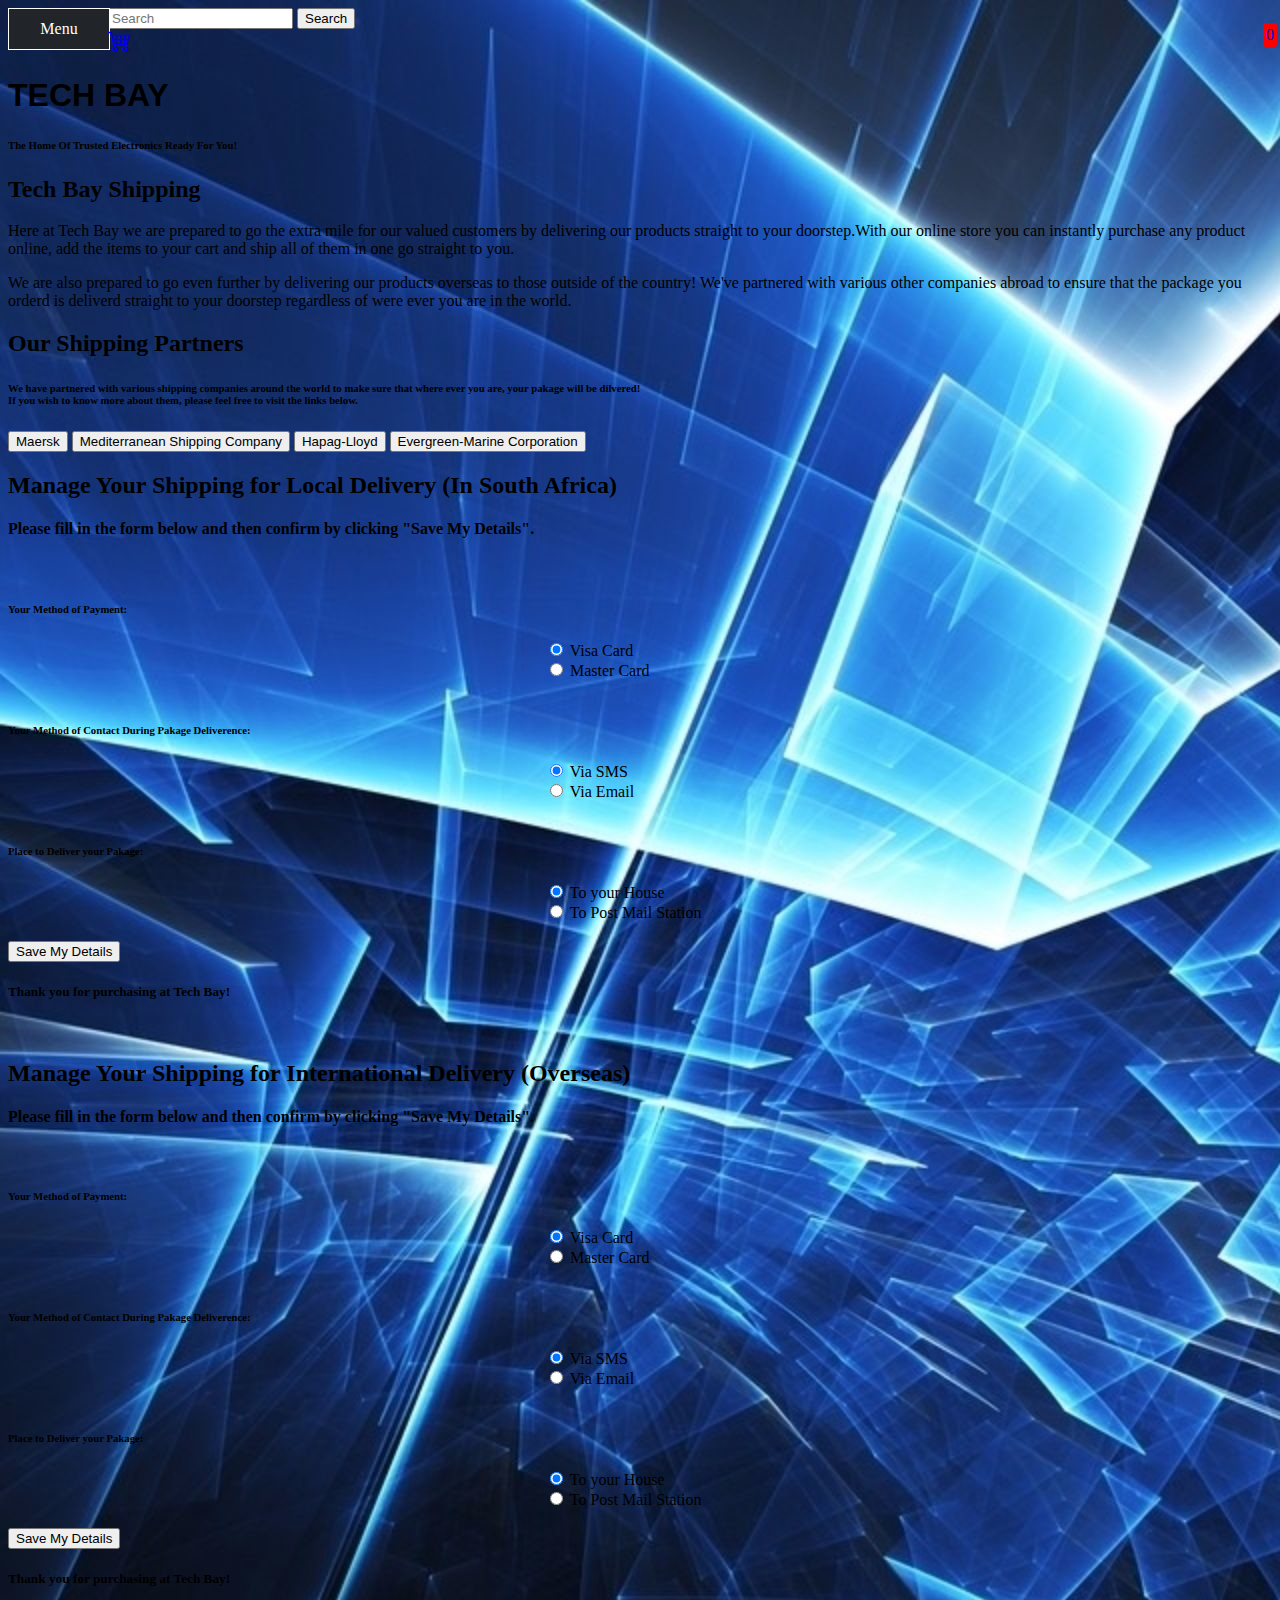
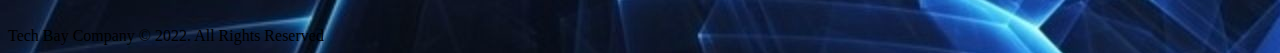
<file: src/Shipping.html>
<!DOCTYPE html>
<html lang="en">
<head>
    <meta charset="UTF-8">
    <meta http-equiv="X-UA-Compatible" content="IE=edge">
    <meta name="viewport" content="width=device-width, initial-scale=1.0">
    
    <!--Link for bootstrap 5 CSS-->
    <link href="https://cdn.jsdelivr.net/npm/bootstrap@5.1.3/dist/css/bootstrap.min.css" rel="stylesheet" integrity="sha384-1BmE4kWBq78iYhFldvKuhfTAU6auU8tT94WrHftjDbrCEXSU1oBoqyl2QvZ6jIW3" crossorigin="anonymous">

    <!--Link for bootstrap Icons-->
    <link rel="stylesheet" href="https://cdn.jsdelivr.net/npm/bootstrap-icons@1.8.3/font/bootstrap-icons.css">

    <!--Link for Jquery-->
    <script src="https://code.jquery.com/jquery-3.6.0.min.js"></script>

    <link href="../css/shipping.css" rel="stylesheet" type="text/css">

    <script async src="../js/shipping.js"></script>
    
    <title>Shipping</title>
</head>
<body>
    <!--The following markup is for the Navbar, it uses css and Jquery to work as a proper drop-down menu.Also has the markup for the cart icon and a search bar that is currently inactive.-->
    <nav class="navbar p-0 bg-dark navbar-dark fixed-top">
        <div class="container-fluid">
            <ul class="main navbar">
                <li>
                    <a href="" class="btn btn-outline-light">Menu</a>
                    <ul class="sub">
                        <li>
                            <a href="../index.html" class="btn-outline-light">Home</a>
                        </li>
                            
                        <li>
                            <a href="../src/Shipping.html" class="btn-outline-light">Shipping</a>
                        </li>
                            
                        <li>
                            <a href="../src/About%20Us.html" class="btn-outline-light">About Us</a>
                        </li>
                            
                        <li>
                            <a href="../src/Products.html" class="btn-outline-light">Products</a>
                        </li>
                    </ul>
                </li>

            </ul>
                    
            <div class="d-flex">
                <form class="d-flex">
                        <input type="search" class="form-control mx-1" placeholder="Search">
                        <button class="btn btn-outline-light p-1">Search</button>
                </form>
        
                <a href="../src/cart.html">
                    <div class="cart d-flex btn btn-outline-light py-1 mx-1 px-3">
                        <i class="bi bi-cart4"></i>
                        <div class="cartAmount" id="cartAmountIcon">0</div>
                    </div> 
                </a>
            </div>
        </div>
    </nav>
    
    <!--This div is just there to make a bit of padding between the navbar and header, so that it does not overlap-->
    <div class="mt-2"></div>

    <!--The header section-->
    
    <header class="pt-5">
        <h1 class="text-center text-white bg-dark mb-0 logo">TECH BAY</h1>
        <h6 class="text-center text-white bg-dark mb-0">The Home Of Trusted Electronics Ready For You!</h6>
    </header>

    <!--Shipping-->

    <section class="container bg-dark mt-3 pb-1 rounded">
        <h2 class="container text-white text-center">Tech Bay Shipping</h2>

        <div class="container bg-light text-center">
            <p>Here at Tech Bay we are prepared to go the extra mile for our valued customers by delivering our products straight to your doorstep.With our online store you can instantly purchase any product online, add the items to your cart and ship all of them in one go straight to you.</p>

            <p>We are also prepared to go even further by delivering our products overseas to those outside of the country! We've partnered with various other companies abroad to ensure that the package you orderd is deliverd straight to your doorstep regardless of were ever you are in the world.</p>
        </div>
    </section>

    <!--The code below is for the external links to other sites. I've but them in a form style to make it look nice.-->
    
    <section class="container bg-dark text-center mt-3 pb-2">
        <h2 class="text-white">Our Shipping Partners</h2>

        <div class="container bg-light">
            <h6>We have partnered with various shipping companies around the world to make sure that where ever you are, your pakage will be dilvered!<br>If you wish to know more about them, please feel free to visit the links below.</h6>
        
            <div class="container bg-light m-2 p-2">
                <form style="display: inline" action="https://www.maersk.com/" target="_blank" method="get">
                    <button class="btn btn-outline-dark p-2 mx-1">Maersk</button>
                </form>
                    
                <form style="display: inline" action="https://www.msc.com/" target="_blank" method="get">
                    <button class="btn btn-outline-dark p-2 mx-1">Mediterranean Shipping Company</button>
                </form>
                    
                <form style="display: inline" action="https://www.hapag-lloyd.com/en/home.html" target="_blank" method="get">
                    <button class="btn btn-outline-dark p-2 mx-1">Hapag-Lloyd</button>
                </form>
                    
                <form style="display: inline" action="https://www.evergreen-marine.com/" target="_blank" method="get">
                    <button class="btn btn-outline-dark p-2 mx-1">Evergreen-Marine Corporation</button>
                </form>
            </div>       
        </div>
    </section>

    <!--The following code is for the Radio Forms Regarding the users shipping details for Local Delivery -->
    
    <div class="container bg-dark mt-3 mb-2 pb-2 rounded">
        <h2 class="text-center text-white">Manage Your Shipping for <span class="shipInSa">Local Delivery (In South Africa)</span></h2>
        
        <div class="container bg-light">
            <h4 class="text-center">Please fill in the form below and then confirm by clicking "Save My Details".</h4>

            <br>

            <div class="container text-center">
                <h6>Your Method of Payment:</h6>

                <div class="row">
                    <div class="span12 pagination-centered">               
                        <div class="form-check">
                            <input class="form-check-input" type="radio" name="radioBoxPayLocal" id="radioBox3Local" checked>
                            <label class="form-check-label" for="radioBox3Local">
                            Visa Card
                            </label>
                        </div>
                        
                        <div class="form-check">
                            <input class="form-check-input" type="radio" name="radioBoxPayLocal" id="radioBox4Local">
                            <label class="form-check-label" for="radioBox4Local">
                            Master Card
                            </label>
                        </div>
                    </div>
                </div>
            </div>

            <br>

            <div class="container text-center">
                <h6>Your Method of Contact During Pakage Deliverence:</h6>

                <div class="row">
                    <div class="span12 pagination-centered">              
                        <div class="form-check">
                            <input class="form-check-input" type="radio" name="radioBoxContactLocal" id="radioBox5Local" checked>
                            <label class="form-check-label" for="radioBox5Local">
                            Via SMS
                            </label>
                        </div>
                        
                        <div class="form-check">
                            <input class="form-check-input" type="radio" name="radioBoxContactLocal" id="radioBox6Local">
                            <label class="form-check-label" for="radioBox6Local">
                            Via Email
                            </label>
                        </div>
                    </div>
                </div>
            </div>

            <br>

            <div class="container text-center">
                <h6>Place to Deliver your Pakage:</h6>

                <div class="row">
                    <div class="span12 pagination-centered">               
                        <div class="form-check">
                            <input class="form-check-input" type="radio" name="radioBoxPlaceLocal" id="radioBox7Local" checked>
                            <label class="form-check-label" for="radioBox7Local">
                            To your House
                            </label>
                        </div>
                        
                        <div class="form-check">
                            <input class="form-check-input" type="radio" name="radioBoxPlaceLocal" id="radioBox8Local">
                            <label class="form-check-label" for="radioBox8Local">
                            To Post Mail Station
                            </label>
                        </div>
                    </div>
                </div>
            </div>

            <br>

            <div class="container text-center">
                <button class="btn btn-primary p-2 mb-3" onclick="shipDetailsSavedLocal()">Save My Details</button>
            </div>
            
            <h5 class="text-center text-danger fst-italic">Thank you for purchasing at Tech Bay!</h5>

            <br>
        </div>
    </div>

    <!--The following code is for the Radio Forms Regarding the users shipping details for International Delivery--> 

    <div class="container bg-dark mt-3 mb-2 pb-2 rounded">
        <h2 class="text-center text-white">Manage Your Shipping for <span class="shipOutSa">International Delivery (Overseas)</span></h2>

        <div class="container bg-light">
            <h4 class="text-center">Please fill in the form below and then confirm by clicking "Save My Details".</h4>

            <br>

            <div class="container text-center">
                <h6>Your Method of Payment:</h6>

                <div class="row">
                    <div class="span12 pagination-centered">               
                        <div class="form-check">
                            <input class="form-check-input" type="radio" name="radioBoxPayInternational" id="radioBox3International" checked>
                            <label class="form-check-label" for="radioBox3International">
                            Visa Card
                            </label>
                        </div>
                        
                        <div class="form-check">
                            <input class="form-check-input" type="radio" name="radioBoxPayInternational" id="radioBox4International">
                            <label class="form-check-label" for="radioBox4International">
                            Master Card
                            </label>
                        </div>
                    </div>
                </div>
            </div>

            <br>

            <div class="container text-center">
                <h6>Your Method of Contact During Pakage Deliverence:</h6>

                <div class="row">
                    <div class="span12 pagination-centered">              
                        <div class="form-check">
                            <input class="form-check-input" type="radio" name="radioBoxContactInternational" id="radioBox5International" checked>
                            <label class="form-check-label" for="radioBox5International">
                            Via SMS
                            </label>
                        </div>
                        
                        <div class="form-check">
                            <input class="form-check-input" type="radio" name="radioBoxContactInternational" id="radioBox6International">
                            <label class="form-check-label" for="radioBox6International">
                            Via Email
                            </label>
                        </div>
                    </div>
                </div>
            </div>

            <br>

            <div class="container text-center">
                <h6>Place to Deliver your Pakage:</h6>

                <div class="row">
                    <div class="span12 pagination-centered">               
                        <div class="form-check">
                            <input class="form-check-input" type="radio" name="radioBoxPlaceInternational" id="radioBox7International" checked>
                            <label class="form-check-label" for="radioBox7International">
                            To your House
                            </label>
                        </div>
                        
                        <div class="form-check">
                            <input class="form-check-input" type="radio" name="radioBoxPlaceInternational" id="radioBox8International">
                            <label class="form-check-label" for="radioBox8International">
                            To Post Mail Station
                            </label>
                        </div>
                    </div>
                </div>
            </div>

            <br>

            <div class="container text-center">
                <button class="btn btn-primary p-2 mb-3" onclick="shipDetailsSavedInternational()">Save My Details</button>
            </div>
            
            <h5 class="text-center text-danger fst-italic">Thank you for purchasing at Tech Bay!</h5>

            <br>
        </div>
    </div>

    <footer class="text-center text-white bg-dark p-2 mt-3">
        Tech Bay Company &copy; 2022. All Rights Reserved
    </footer>

    <!--Link for bootstrap 5 JS Plugins-->
    <script src="https://cdn.jsdelivr.net/npm/bootstrap@5.1.3/dist/js/bootstrap.bundle.min.js" integrity="sha384-ka7Sk0Gln4gmtz2MlQnikT1wXgYsOg+OMhuP+IlRH9sENBO0LRn5q+8nbTov4+1p" crossorigin="anonymous"></script>
</body>
</html>
</file>
<file: css/techbayCSS.css>
/*The code below applies to all pages on the Tech Bay Website*/

body{
    background-image: url(../images/background-wallpaper-Color-0.jpg);
}

.logo{
    font-family: 'Segoe UI', Tahoma, Geneva, Verdana, sans-serif;
}


.cart{
    position: relative;
    font-size: 23px;
}

/*The CSS Style below is for the dropdown menu in the navbar section*/
nav ul{
    list-style: none;
    margin: 0;
    padding: 0;
}

nav li{
    float: left;
    width: 100px;
    height: 40px;
    line-height: 40px;
    text-align: center;
    position: relative;
}

nav li a{
    border: 1px solid white;
    width: 100%;
    height: 100%;
    display: block;
    color: white;
    text-decoration: none;
    background-color: #212529;
}

nav ul.sub{
    position: absolute;
    display: none;
}

/*Style for the cart icon in the top right corner*/
#cartAmountIcon{
    position: absolute;
    top: -6px;;
    right: -5px;
    font-size: 16px;
    background-color: red;
    padding: 3px;
    border-radius: 3px;
}

/*The style below @media makes the webpage much more responsive for the webpages header.*/
@media (max-width: 700px) {
    .globalHeader{
        margin-top: 8px;
    }
}

.newTag{
    color: red;
    
}


/*The following code is for the homepage opening Statement*/
h6{
    font-style: italic;
}

#openingStatement{
    color: darkturquoise;
}


/*Style for the animation block of the home page under the header, uses jquery to animate this process.*/
#content-before{
    margin-top: 10px;
    width: 700px;
    height: 100px;
    border: 1px white solid;
    border-radius: 5px;
}

#content-before-inner{
    margin-top: 30px;
}



/*Style for the animation block of the home page under the header, uses jquery to animate this process.*/
#content-after{
    margin-top: 10px;
    width: 1px;
    height: 100px;
    border: 1px black solid;
    border-radius: 5px;
}

#content-after-inner{
    margin-top: 30px;
}



/*Style for the rest of the the latest catalogue if items*/


.box{
    text-align: center;
    font-family: 'Gill Sans', 'Gill Sans MT', Calibri, 'Trebuchet MS', sans-serif;
    font-style: italic;
}

/*Catalogue for the latest Items start their code here*/
.latestProducts{
    display: grid;
    grid-template-columns: repeat(4,240px);
    gap: 30px;
    justify-content: center;
}

/*The code below @media makes the webpage much more responsive when the user makes the page webpage smaller*/
@media (max-width: 1200px) {
    .latestProducts{
        grid-template-columns: repeat(3,240px);
    }
}


@media (max-width: 990px) {
    .latestProducts{
        grid-template-columns: repeat(2,240px);
    }
}

@media (max-width: 780px) {
    .latestProducts{
        grid-template-columns: repeat(1,240px);
    }
}


/*The style below is used to style the item boxes/cards in the latest items catalogue section of the homepage.*/
.itemsHome{
    margin-top: 10px;
    margin-bottom: 100px;
    border: 2px solid rgb(37, 35, 35);
    border-radius: 4px;

}

.description{
    display: flex;
    flex-direction: column;
    padding: 10px;
    gap: 5px;
}


.itemsHover{
    display: none;
}

.price{
    justify-content: space-between;
}

.readMore{
    font-size: 16px;
    border: 1px solid black;
    border-radius: 4px;
    text-decoration: none;
    color: white;
    padding-left: 1px;
    padding-right: 1px;
    display: none;
}


.priceButtons{
    gap: 8px;
    font-size: 20px;
}

.plusMinusButtons{
    border: 1px solid black;
    border-radius: 6px;
    cursor: pointer;
}


/*The style below is for the getting a discount coupon section and the testamonials below that.*/
#signUp{
    color: burlywood;
    font-size: large;
    font-family: Impact, Haettenschweiler, 'Arial Narrow Bold', sans-serif;
}

.testamonial{
    background-color: burlywood;
}
</file>
<file: css/productPagesCSS.css>
/*The code below applies to all pages on the Tech Bay Website*/

body{
    background-image: url(../images/background-wallpaper-Color-0.jpg);
}

.logo{
    font-family: 'Segoe UI', Tahoma, Geneva, Verdana, sans-serif;
}


.cart{
    position: relative;
    font-size: 23px;
}

/*The CSS Style below is for the dropdown menu in the navbar section*/
nav ul{
    list-style: none;
    margin: 0;
    padding: 0;
}

nav li{
    float: left;
    width: 100px;
    height: 40px;
    line-height: 40px;
    text-align: center;
    position: relative;
}

nav li a{
    border: 1px solid white;
    width: 100%;
    height: 100%;
    display: block;
    color: white;
    text-decoration: none;
    background-color: #212529;
}

nav ul.sub{
    position: absolute;
    display: none;
}

/*Style for the cart icon in the top right corner*/
#cartAmountIcon{
    position: absolute;
    top: -6px;;
    right: -5px;
    font-size: 16px;
    background-color: red;
    padding: 3px;
    border-radius: 3px;
}

/*The style below @media makes the webpage much more responsive for the webpages header.*/
@media (max-width: 700px) {
    .globalHeader{
        margin-top: 55px;
    }
}

.newTag{
    color: red;
    
}

h6{
    font-style: italic;
}

#openingStatement{
    color: darkturquoise;
}

/*The style below applies to only the induvidual product pages on Tech Bay Website, in other words the html page of each product*/
.itemDetails{
    border: 3px solid black;
    border-radius: 5px;
}

.description{
    justify-content: center;
}

.cartAmount-icon{
    border: 1px solid black;
    border-radius: 5px;
    margin-left: 15px;
}

.priceButtons{
    flex-direction: column;
}

.bi-cart4{
    font-size: 30px;
}
</file>
<file: css/aboutUs.css>
/*The code below applies to all pages on the Tech Bay Website*/

body{
    background-image: url(../images/background-wallpaper-Color-0.jpg);
}

.logo{
    font-family: 'Segoe UI', Tahoma, Geneva, Verdana, sans-serif;
}


.cart{
    position: relative;
    font-size: 23px;
}

/*The CSS Style below is for the dropdown menu in the navbar section*/
nav ul{
    list-style: none;
    margin: 0;
    padding: 0;
}

nav li{
    float: left;
    width: 100px;
    height: 40px;
    line-height: 40px;
    text-align: center;
    position: relative;
}

nav li a{
    border: 1px solid white;
    width: 100%;
    height: 100%;
    display: block;
    color: white;
    text-decoration: none;
    background-color: #212529;
}

nav ul.sub{
    position: absolute;
    display: none;
}

/*Style for the cart icon in the top right corner*/
#cartAmountIcon{
    position: absolute;
    top: -6px;;
    right: -5px;
    font-size: 16px;
    background-color: red;
    padding: 3px;
    border-radius: 3px;
}

/*The style below @media makes the webpage much more responsive for the webpages header.*/
@media (max-width: 700px) {
    .globalHeader{
        margin-top: 55px;
    }
}



/*The following style is for the About Us page*/

#techBayFounding img{
    float: right;
}

.portrait{
    width: 190px;
    height: 190px;
    border: 1px black solid;
}

.portrait2{
    width: 180px;
    height: 180px;
    border: 1px black solid;
}

/*This style is for the portraits of those who work at techbay. I've used Float to style the boxes below*/
#art1{
    float: left;
    width: 33.3%;
    color: black;
    padding: 1px;
    box-sizing: border-box;
    border: solid 1px darkgray;
}

#art2{
    float: left;
    width: 33.3%;
    color: black;
    padding: 1px;
    box-sizing: border-box;
    border: solid 1px darkgray;
}

#art3{
    float: left;
    width: 33.3%;
    color: black;
    padding: 1px;
    box-sizing: border-box;
    border: solid 1px darkgray;
}

#contact{
    float: left;
    width: 40%;
    color: black;
    padding: 1px;
    box-sizing: border-box;
    border: solid 1px darkgray;
}

#map{
    float: left;
    width: 60%;
    color: black;
    padding: 1px;
    box-sizing: border-box;
    border: solid 1px darkgray;
}
</file>
<file: css/cart.css>
/*The code below applies to all pages on the Tech Bay Website*/

body{
    background-image: url(../images/background-wallpaper-Color-0.jpg);
}

.logo{
    font-family: 'Segoe UI', Tahoma, Geneva, Verdana, sans-serif;
}


.cart{
    position: relative;
    font-size: 23px;
}

/*The CSS Style below is for the dropdown menu in the navbar section*/
nav ul{
    list-style: none;
    margin: 0;
    padding: 0;
}

nav li{
    float: left;
    width: 100px;
    height: 40px;
    line-height: 40px;
    text-align: center;
    position: relative;
}

nav li a{
    border: 1px solid white;
    width: 100%;
    height: 100%;
    display: block;
    color: white;
    text-decoration: none;
    background-color: #212529;
}

nav ul.sub{
    position: absolute;
    display: none;
}

/*Style for the cart icon in the top right corner*/
#cartAmountIcon{
    position: absolute;
    top: -6px;;
    right: -5px;
    font-size: 16px;
    background-color: red;
    padding: 3px;
    border-radius: 3px;
}

/*The style below @media makes the webpage much more responsive for the webpages header.*/
@media (max-width: 700px) {
    .globalHeader{
        margin-top: 55px;
    }
}


/*Style for the cart when there are no items in*/
.emptySpace{
    margin-bottom: 10px;
}

.bi-x-lg{
    font-weight: bold;
}

/*The following Style below is for the cart when there are items in*/

/*Style for the item cards inside the cart.*/
.fullCart{
    display: grid;
    grid-template-columns: repeat(1, 380px);
    justify-content: center;
    gap: 10px;
}

.cartItem{
    border: 2px solid black;
    border-radius: 6px;
}

.xBox{
    margin-left: 177px;
    border: 1px solid red;
    border-radius: 5px;
    color: red;
    cursor: pointer;
}

.details{
    align-items: center;
    justify-content: space-between;
}

.nameAndPrice{
    font-size: 17px;
    gap: 10px;
}

.cartPrice{
    color: white;
    border: 1px solid black;
    border-radius: 3px;
    background-color: black;
}

.priceButtons{
    gap: 8px;
    font-size: 20px;
}

.plusMinusButtons{
    border: 1px solid black;
    border-radius: 6px;
    cursor: pointer;
}

.itemsQuantity{
    color: white;
    border: 1px solid black;
    border-radius: 5px;
    background-color: black;
}

/*Style for the discount and delivery section on the cart page when ther are items inside it.*/
.discountCoupon{
    border: 1px solid red;
    border-radius: 5px;
}

.deliveryDetails{
    border-radius: 5px;
    color: white;
    background-color: green;
}

.deliveryMethod{
    border: 1px solid blue;
    border-radius: 5px;
}

.deliveryMethodBlock{
    display: none;
}


/*Style for checkout and clearcart button on the cart page.*/
.checkout{
    border-radius: 5px;
    color: black;
    background-color: green;
}

.clearCart{
    border-radius: 5px;
    color: black;
    background-color: red;
}
</file>
<file: css/products.css>
/*The code below applies to all pages on the Tech Bay Website*/

body{
    background-image: url(../images/background-wallpaper-Color-0.jpg);
}

.logo{
    font-family: 'Segoe UI', Tahoma, Geneva, Verdana, sans-serif;
}


.cart{
    position: relative;
    font-size: 23px;
}

/*The CSS Style below is for the dropdown menu in the navbar section*/
nav ul{
    list-style: none;
    margin: 0;
    padding: 0;
}

nav li{
    float: left;
    width: 100px;
    height: 40px;
    line-height: 40px;
    text-align: center;
    position: relative;
}

nav li a{
    border: 1px solid white;
    width: 100%;
    height: 100%;
    display: block;
    color: white;
    text-decoration: none;
    background-color: #212529;
}

nav ul.sub{
    position: absolute;
    display: none;
}

/*Style for the cart icon in the top right corner*/
#cartAmountIcon{
    position: absolute;
    top: -6px;;
    right: -5px;
    font-size: 16px;
    background-color: red;
    padding: 3px;
    border-radius: 3px;
}

/*The style below @media makes the webpage much more responsive for the webpages header.*/
@media (max-width: 700px) {
    .globalHeader{
        margin-top: 55px;
    }
}

/*The following code is for the homepage opening Statement*/
h6{
    font-style: italic;
}

#openingStatement{
    color: darkturquoise;
}


/*Catalogue for the latest Items start their code here*/
.shopProducts{
    display: grid;
    grid-template-columns: repeat(4,240px);
    gap: 30px;
    justify-content: center;
}

/*The code below @media makes the webpage much more responsive when the user makes the page webpage smaller*/
@media (max-width: 1200px) {
    .shopProducts{
        grid-template-columns: repeat(3,240px);
    }
}


@media (max-width: 990px) {
    .shopProducts{
        grid-template-columns: repeat(2,240px);
    }
}

@media (max-width: 780px) {
    .shopProducts{
        grid-template-columns: repeat(1,240px);
    }
}


/*The code below is used to style the item boxes/cards in the catalogue page.*/
.itemsHome{
    margin-top: 10px;
    margin-bottom: 100px;
    border: 2px solid rgb(37, 35, 35);
    border-radius: 4px;

}

.description{
    display: flex;
    flex-direction: column;
    padding: 10px;
    gap: 5px;
}


.itemsHover{
    display: none;
}

.price{
    justify-content: space-between;
}

.readMore{
    font-size: 16px;
    border: 1px solid black;
    border-radius: 4px;
    text-decoration: none;
    color: white;
    padding-left: 1px;
    padding-right: 1px;
    display: none;
}


.priceButtons{
    gap: 8px;
    font-size: 20px;
}

.plusMinusButtons{
    border: 1px solid black;
    border-radius: 6px;
    cursor: pointer;
}
</file>
<file: css/shipping.css>
/*The code below applies to all pages on the Tech Bay Website*/

body{
    background-image: url(../images/background-wallpaper-Color-0.jpg);
}

.logo{
    font-family: 'Segoe UI', Tahoma, Geneva, Verdana, sans-serif;
}


.cart{
    position: relative;
    font-size: 23px;
}

/*The CSS Style below is for the dropdown menu in the navbar section*/
nav ul{
    list-style: none;
    margin: 0;
    padding: 0;
}

nav li{
    float: left;
    width: 100px;
    height: 40px;
    line-height: 40px;
    text-align: center;
    position: relative;
}

nav li a{
    border: 1px solid white;
    width: 100%;
    height: 100%;
    display: block;
    color: white;
    text-decoration: none;
    background-color: #212529;
}

nav ul.sub{
    position: absolute;
    display: none;
}

/*Style for the cart icon in the top right corner*/
#cartAmountIcon{
    position: absolute;
    top: -6px;;
    right: -5px;
    font-size: 16px;
    background-color: red;
    padding: 3px;
    border-radius: 3px;
}

/*The style below @media makes the webpage much more responsive for the webpages header.*/
@media (max-width: 700px) {
    .globalHeader{
        margin-top: 55px;
    }
}


/*The following code is for the shipping page*/

/*This code allows me to center the checkboxes of the radio form*/
input[type="checkbox"] {
    vertical-align: middle;
}

.span12.pagination-centered {
    margin: 1px auto;
    width: 190px;
}
</file>
